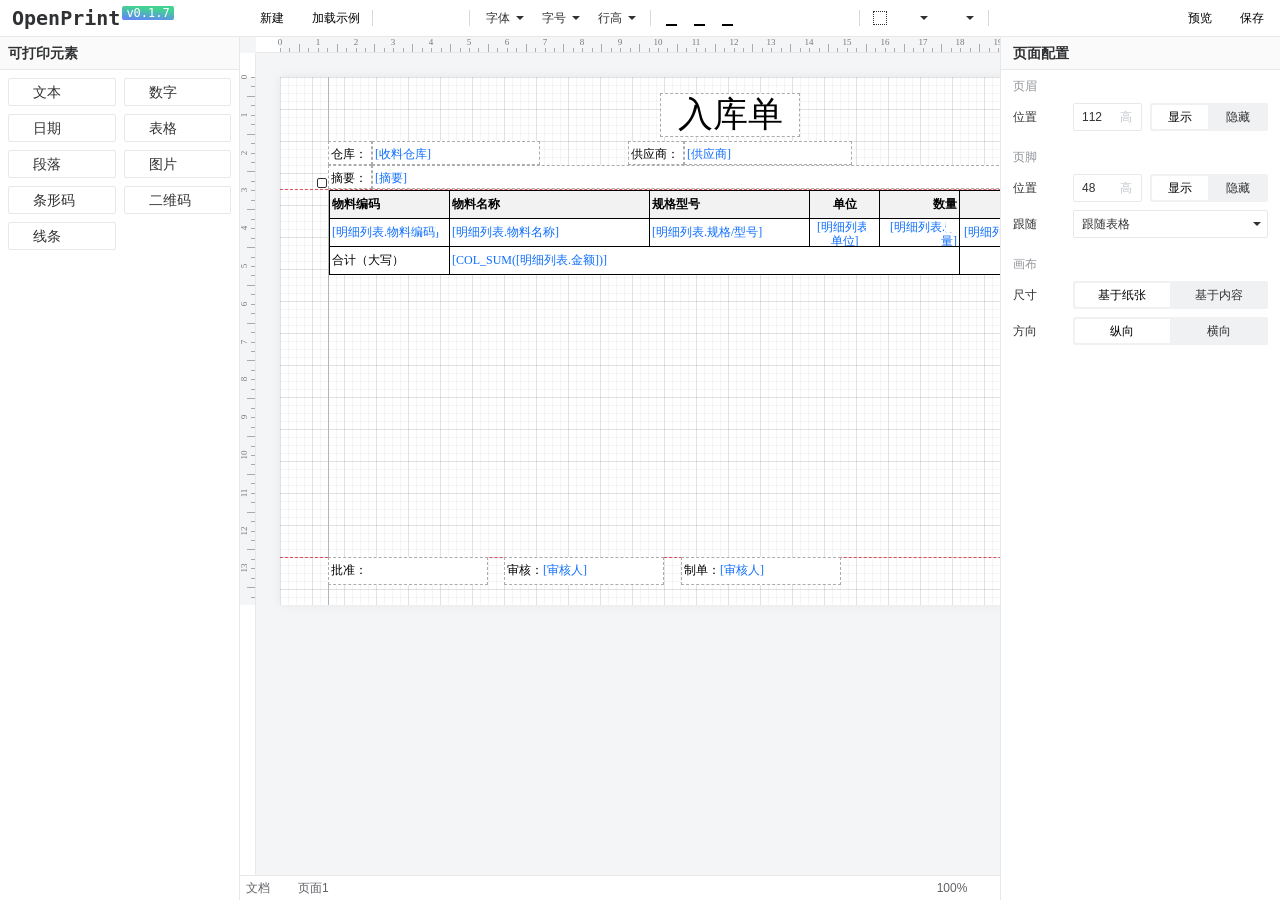
<file: index.html>
<!DOCTYPE html>
<html lang="zh">
  <head>
    <meta charset="UTF-8" />
    <link rel="icon" href="/favicon.ico" />
    <meta name="viewport" content="width=device-width, initial-scale=1.0" />
    <title>OpenPrint</title>
    <script type="module" crossorigin src="/assets/index-CbE_Zh-5.js"></script>
    <link rel="modulepreload" crossorigin href="/assets/utils-CE9Q4lKI.js">
    <link rel="stylesheet" crossorigin href="/assets/utils-B2XPmauu.css">
    <link rel="stylesheet" crossorigin href="/assets/index-DjLveKD2.css">
  </head>
  <body>
    <div id="app"></div>
  </body>
</html>
<!-- build on 2026-10-02 14:29:53 -->
</file>
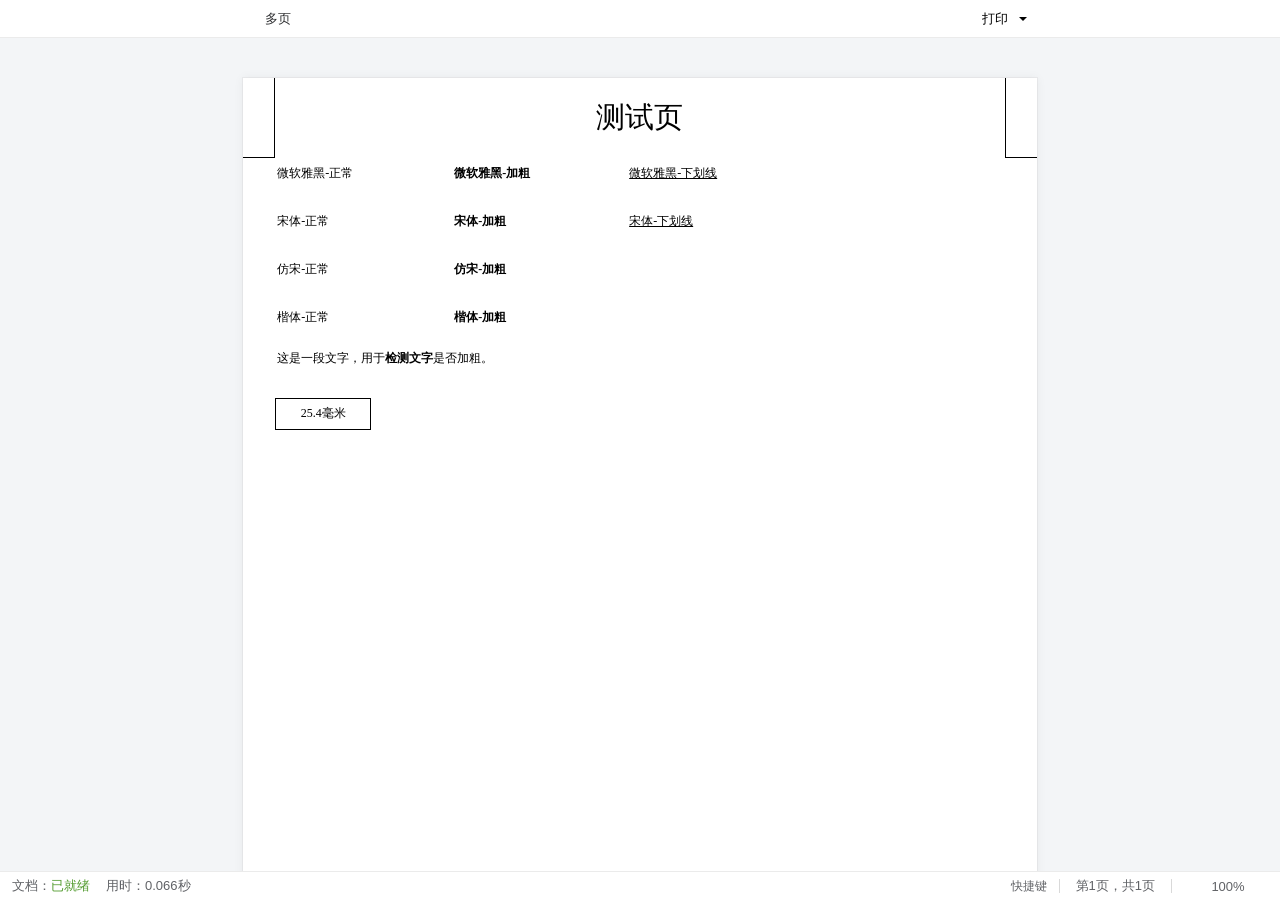
<file: preview.html>
<!DOCTYPE html>
<html lang="zh">
  <head>
    <meta charset="UTF-8" />
    <link rel="icon" href="/favicon.ico" />
    <meta name="viewport" content="width=device-width, initial-scale=1.0" />
    <title>OpenPrint</title>
    <script type="module" crossorigin src="/assets/preview-Bw79k3Mx.js"></script>
    <link rel="modulepreload" crossorigin href="/assets/utils-CE9Q4lKI.js">
    <link rel="stylesheet" crossorigin href="/assets/utils-B2XPmauu.css">
    <link rel="stylesheet" crossorigin href="/assets/preview-BzGlzcPs.css">
  </head>
  <body>
    <div id="app"></div>
  </body>
</html>
<!-- build on 2026-10-02 14:29:53 -->
</file>
<file: assets/utils-B2XPmauu.css>
:root{--xwindow-color-primary:#ebeef0;--xwindow-color-danger:#e81123;--xwindow-border-radius:6px;--xwindow-logo-width:38px;--xwindow-header-bg-color:var(--xwindow-color-primary);--xwindow-header-color:#333;--xwindow-header-height:31px;--xwindow-header-font-size:14px;--xwindow-body-bg-color:#fff;--xwindow-border-color:var(--xwindow-color-primary);--xwindow-border-highlight-color:var(--xwindow-color-primary);--xwindow-box-shadow:1px 1px 18px #0003;--xwindow-mask-bg-color:#00000026;--xwindow-tabs-border-color:#dadada;--xwindow-tabs-font-size:13px;--xwindow-tabs-min-width:72px;--xwindow-tabs-border-radius:4px 4px 0 0}._1VK7aP6Q{box-sizing:border-box;box-shadow:var(--xwindow-box-shadow);border-radius:var(--xwindow-border-radius);position:fixed}.xwindow-is-transition ._1VK7aP6Q{transition-property:top,left,width,height;transition-duration:.15s;transition-timing-function:ease-in-out}.NVNs1c77,._6YdNLaat{transition:none}._2CnbRoMJ{border-radius:0!important;width:100vw!important;height:100vh!important;top:0!important;left:0!important}.zA2SqXcr{border-color:var(--xwindow-border-highlight-color)}.zA2SqXcr ._9aEaFNkh,.zA2SqXcr .vZWb6Qkb{background-color:var(--xwindow-header-bg-color);color:var(--xwindow-header-color)}.zA2SqXcr .iLHsNYpe,.zA2SqXcr .N7MFTyEe{color:var(--xwindow-header-color)}.uva6XuQT{z-index:8;height:100%;position:relative}.qoDFBdfs{visibility:hidden;z-index:-9999;opacity:0;pointer-events:none;transition:none}._9aEaFNkh{cursor:default;border:1px solid var(--xwindow-border-color);border-radius:var(--xwindow-border-radius) var(--xwindow-border-radius) 0 0;line-height:20px;font-size:var(--xwindow-header-font-size);background-color:#fff;border-bottom:none;flex-flow:row;align-items:center;display:flex}.DBu6bn4U{box-sizing:border-box;width:0;height:var(--xwindow-header-height);white-space:nowrap;text-overflow:ellipsis;flex:1;padding:6px 10px 6px 0;font-weight:600;line-height:20px;overflow:hidden}.UemRcQUk{flex-flow:row;align-items:center;display:flex}.cVGxhGiz{background-color:var(--xwindow-body-bg-color);border-radius:var(--xwindow-border-radius);border:1px solid var(--xwindow-border-color);border-top:none;flex:1;overflow:auto}.xwidow-is-simplewindow .cVGxhGiz{border-radius:0 0 var(--xwindow-border-radius) var(--xwindow-border-radius)}.wMNZtQy7{background-color:#f5f5f5;height:30px;padding:0 10px;line-height:30px}.iLHsNYpe{width:45px;height:var(--xwindow-header-height);text-align:center;background-color:#0000;border:none;border-radius:0;outline:none;margin:0;padding:0;transition:color .15s,background-color .15s;position:relative}.iLHsNYpe:after{content:"";opacity:0;z-index:1;background-color:#fff;transition:all .15s;position:absolute;inset:0}.iLHsNYpe:hover:after{opacity:.1;background-color:#000}.iLHsNYpe:last-child:hover:after{border-radius:0 var(--xwindow-border-radius) 0 0}.iLHsNYpe:focus{outline:none}.iLHsNYpe svg{fill:currentColor;z-index:2;width:14px;height:14px;margin:0 auto;display:block;position:relative}._2CnbRoMJ .iLHsNYpe:last-child:hover:after{border-radius:0!important}._2CnbRoMJ ._9aEaFNkh{border-top:none!important;border-left:none!important;border-right:none!important;border-radius:0!important}._2CnbRoMJ .cVGxhGiz{border-bottom:none!important;border-left:none!important;border-right:none!important;border-radius:0!important}.fzRsy8Zk:hover{color:#fff}.fzRsy8Zk:hover:after{background-color:var(--xwindow-color-danger);opacity:1}.omADR9yA svg{transform:rotate(-45deg)}.N7MFTyEe{width:var(--xwindow-logo-width);color:var(--xwindow-header-color)}.N7MFTyEe svg{fill:currentColor;width:18px;height:18px;margin:0 auto;display:block}.BNHRemDj{z-index:9;-webkit-user-select:none;user-select:none;position:absolute}.Qe5vFNec,.uznknYWJ{cursor:ns-resize;height:5px;left:1px;right:1px}.Qe5vFNec{top:-5px}.uznknYWJ{bottom:-5px}.DBccUnAy,.V9cjA8EU{cursor:ew-resize;width:5px;top:1px;bottom:1px}.V9cjA8EU{left:-5px}.DBccUnAy{right:-5px}.dWwPKrwA,._63ZYzjpc,.qBuPDFpV,._2G4YhoPB{width:6px;height:6px}.dWwPKrwA{cursor:nwse-resize;top:-5px;left:-5px}._63ZYzjpc{cursor:nesw-resize;bottom:-5px;left:-5px}.qBuPDFpV{cursor:nesw-resize;top:-5px;right:-5px}._2G4YhoPB{cursor:nwse-resize;bottom:-5px;right:-5px}.fuN6xzuM{background-color:var(--xwindow-mask-bg-color);position:fixed;inset:0}.crvWM9VP{flex-flow:column;height:100%;display:flex}.crvWM9VP .cVGxhGiz{border-top-left-radius:0;border-top-right-radius:0}.zpqhzNYo{min-width:52px;height:var(--xwindow-header-height);text-align:center;background-color:#0000;border:none;border-radius:0;outline:none;margin:0;padding:0 12px;transition:color .15s,background-color .15s;position:relative}.zpqhzNYo:after{content:"";opacity:0;z-index:1;background-color:#fff;transition:all .15s;position:absolute;inset:0}.zpqhzNYo:hover:after{opacity:.1;background-color:#000}._8AD13SKa{z-index:999;background-color:#fff;flex-flow:row;justify-content:center;align-items:center;display:flex;position:absolute;inset:0}._6KHoWN2k{background:linear-gradient(currentColor 0 0) 0 100%/0% 2px no-repeat;width:fit-content;padding-bottom:8px;font-size:24px;animation:2s linear infinite pcaqYgBy}._6KHoWN2k:before{content:attr(data-text)}@keyframes pcaqYgBy{to{background-size:100% 2px}}.efQetSTC{flex-flow:column;height:100%;display:flex}.kuJMFhpr{font-weight:700;line-height:20px;font-size:var(--xwindow-header-font-size);flex-shrink:0;margin:0 16px 0 4px}.vZWb6Qkb{cursor:default;border:1px solid var(--xwindow-border-color);border-bottom-color:var(--xwindow-tabs-border-color);border-radius:var(--xwindow-border-radius) var(--xwindow-border-radius) 0 0;background-color:#fff;flex-flow:row;align-items:flex-end;line-height:20px;display:flex}.jE8V5gCe{flex-flow:row;flex:1 0;align-items:center;margin-right:8px;padding-top:4px;padding-left:10px;display:flex}.hFkm7TBq{-webkit-user-select:none;user-select:none;flex-flow:row;flex:1;width:0;height:28px;margin-bottom:-1px;display:flex;overflow:hidden}.ifbvf59W{min-width:var(--xwindow-tabs-min-width);border-radius:var(--xwindow-tabs-border-radius);text-align:center;box-sizing:border-box;height:28px;line-height:27px;font-size:var(--xwindow-tabs-font-size);border:1px solid #0000;padding:0 8px;transition:background-color .15s;position:relative}.ifbvf59W:not(.rxdUa2oY):hover{border-top-color:var(--xwindow-tabs-border-color);border-left-color:var(--xwindow-tabs-border-color);border-right-color:var(--xwindow-tabs-border-color);background-color:#fff}.ifbvf59W+.ifbvf59W{margin-left:1px}.ifbvf59W:first-child:before{content:"";border-left:1px solid var(--xwindow-tabs-border-color);position:absolute;top:4px;bottom:4px;left:-1px}.ifbvf59W.ijgxF5xE{border-top-color:var(--xwindow-tabs-border-color);border-left-color:var(--xwindow-tabs-border-color);border-right-color:var(--xwindow-tabs-border-color);background-color:#fff;border-bottom-color:#fff}.ifbvf59W.rxdUa2oY{cursor:not-allowed;opacity:.75}.efQetSTC .cVGxhGiz{border-top-left-radius:0;border-top-right-radius:0}.ETCBCJiq,._icon_1uhhs_2{fill:currentColor;width:1em;height:1em}._zoom_13dvp_2{align-items:center;height:100%;display:flex}._scale_13dvp_8{text-align:center;width:40px}._reference_bwn7d_2{display:inline-flex;position:relative}._popover_bwn7d_7{box-sizing:border-box;border:1px solid var(--openprint-border-color);background-color:#fff;border-radius:2px;position:fixed;box-shadow:0 2px 4px #b7b7b71f}._table_1okjf_1{--table-border-color:#e0e0e0;border:1px solid var(--table-border-color);height:100%;font-size:12px;overflow:auto}._table_1okjf_1 table{table-layout:fixed;border-collapse:separate;border-spacing:0;border-right:1px solid var(--table-border-color)}._table_1okjf_1 th,._table_1okjf_1 td{padding:0}._thead_1okjf_21{z-index:9;border-bottom:1px solid var(--table-border-color);background-color:#eff1f3;position:sticky;top:0}._tbody_1okjf_29{border-bottom:1px solid var(--table-border-color)}._tbody_1okjf_29 tr:hover{background-color:var(--openprint-bgcolor-hover)}._tbody_1okjf_29 tr:last-child td{border-bottom:none}._tbody_1okjf_29 td{border-bottom:1px solid var(--table-border-color)}._index_1okjf_45{border-right:1px solid var(--table-border-color)}._index_1okjf_45>._cell_1okjf_49,._expand_1okjf_53{text-align:center}._expandBtn_1okjf_57{box-sizing:border-box;z-index:8;cursor:pointer;background-color:#fff;border:1px solid #333;border-radius:2px;justify-content:center;align-items:center;width:15px;height:15px;padding:0;display:inline-flex;position:relative}._expandBtn_1okjf_57:after{content:"";border-top:1px solid #333;position:absolute;top:6px;left:3px;right:3px}._expandBtn_1okjf_57:before{content:"";border-left:1px solid #333;position:absolute;top:3px;bottom:3px;left:6px}._expandActive_1okjf_92:before{display:none}._expandBtn_1okjf_57 svg{width:100%;height:100%;display:block}._indent_1okjf_102{width:100%;height:32px;position:relative}._indent_1okjf_102:after{content:"";z-index:1;border-top:1px solid #666;position:absolute;top:16px;left:18px;right:-4px}._indent_1okjf_102:before{content:"";z-index:1;border-left:1px solid #666;position:absolute;top:-16px;bottom:0;left:18px}._indentLast_1okjf_128:before{bottom:16px}._cell_1okjf_49{box-sizing:border-box;text-align:left;height:32px;padding:4px 8px;line-height:24px}.openprint-select{box-sizing:border-box;height:28px;color:var(--openprint-text-color);text-align:left;cursor:default;-webkit-user-select:none;user-select:none;transition:background-color ease var(--openprint-transition-duration), color ease var(--openprint-transition-duration), border-color ease var(--openprint-transition-duration);background-color:#fff;border-radius:2px;outline:none;padding:3px 8px;font-size:12px;line-height:20px;display:inline-flex;position:relative}.openprint-select-border{border:1px solid var(--openprint-border-color)}.openprint-select-border:hover{border-color:var(--openprint-border-color-dark)}.openprint-select-appearance{padding-right:20px!important}.openprint-select-appearance:after{content:"";border-top:4px solid var(--openprint-text-color);border-bottom:4px solid #0000;border-left:4px solid #0000;border-right:4px solid #0000;position:absolute;top:calc(50% - 2px);right:6px}.openprint-select-content{white-space:nowrap;width:100%;overflow:hidden}.openprint-select:not(.openprint-select-is-button) .openprint-select-placeholder{color:var(--openprint-text-secondary-color)}.openprint-select-popover{box-sizing:border-box;border:1px solid var(--openprint-border-color);background-color:#fff;border-radius:2px;position:fixed;box-shadow:0 2px 8px #b7b7b73d}.openprint-select-filter{border-bottom:1px solid var(--openprint-border-color);padding:6px}.openprint-select-filter-input{width:100%;height:24px;padding:1px 2px}.openprint-select-list{max-height:264px;padding:2px 0;overflow-y:auto}.openprint-select-empty{text-align:center;color:var(--openprint-text-secondary-color);padding:12px;font-size:12px}.openprint-select-list::-webkit-scrollbar{width:5px;height:5px}.openprint-select-list::-webkit-scrollbar-thumb{background-color:#7373733d;background-clip:content-box;border-radius:5px}.openprint-select-list::-webkit-scrollbar-thumb:hover{background-color:#7373737a}.openprint-select-list::-webkit-scrollbar-track{background-color:#0000}.openprint-select-list::-webkit-scrollbar-corner{background-color:#0000}.openprint-select-option{cursor:default;white-space:nowrap;border-radius:2px;flex-flow:row;justify-content:space-between;align-items:center;padding:3px 6px;font-size:12px;line-height:18px;transition:background-color .12s;display:flex;position:relative}.openprint-select-label{z-index:1;align-items:center;display:flex;position:relative}.openprint-select-icon{margin-right:8px}.openprint-select-hover:before{content:"";z-index:0;background-color:var(--openprint-bgcolor-hover);position:absolute;inset:0 2px}.openprint-select-detail{border-top:1px solid var(--openprint-border-color);color:#666;cursor:default;white-space:pre-wrap;padding:3px 8px;font-size:12px;line-height:20px}.openprint-select-short{color:#9a9a9a;flex-shrink:0;margin-left:24px}.openprint-select-selected span:not(.openprint-select-short){color:var(--openprint-color-blue)}.openprint-select-disabled{cursor:not-allowed;color:var(--openprint-text-secondary-color)}.openprint-select-showclear{padding-right:20px}.openprint-select-clear-icon{color:#1018284d;background-color:#fff;position:absolute;top:50%;right:4px;transform:translateY(-50%)}.openprint-select-clear-icon:hover{color:var(--openprint-color-red)}.openprint-select-group-label{color:var(--openprint-text-secondary-color);cursor:default;z-index:9;background-color:#fff;padding:3px 6px;font-size:12px;line-height:18px;position:sticky;top:0}.openprint-select-is-text{width:auto;height:16px;padding:0;line-height:16px;padding-right:16px!important}.openprint-select-is-text.openprint-select-appearance:after{right:4px}.openprint-select-is-button:hover,.openprint-select-is-button:focus{background-color:var(--openprint-bgcolor-hover)}.openprint-select-is-large{height:32px;padding:5px 8px;font-size:14px}.openprint-select-popover-is-large .openprint-select-detail{padding-top:6px;padding-bottom:6px;font-size:14px}.openprint-select-popover-is-large .openprint-select-option{border-radius:3px;padding:6px 8px;font-size:14px;line-height:20px}.openprint-select-popover-is-large .openprint-select-group-label{padding:6px 8px;font-size:14px;line-height:20px}.openprint-select-popover-is-large .openprint-select-empty{font-size:14px}.openprint-select-is-small{height:24px;padding:2px 8px}.openprint-form-item{margin-bottom:12px}.openprint-form-label{flex-flow:row;justify-content:space-between;align-items:center;display:flex}.openprint-form-label>label{color:var(--openprint-text-color);padding:4px 0;font-size:12px;line-height:20px}.openprint-form-required:after{content:"*";color:red;margin-left:2px;font-size:12px;line-height:1}.openprint-form-content{position:relative}.openprint-form-message{color:red;font-size:11px;line-height:1;position:absolute;bottom:-12px}.openprint-form-error .openprint-form-control{border-color:red!important}.openprint-form-left .openprint-form-item{flex-flow:row;gap:4px;display:flex}.openprint-form-left .openprint-form-label{width:var(--openprint-form-label-width);flex-shrink:0}.openprint-form-left .openprint-form-content{flex:1;width:0}.openprint-form-top .openprint-form-control+.openprint-form-control{margin-top:var(--openprint-gap-base)}.openprint-form-item-is-large .openprint-form-label>label{font-size:14px;line-height:24px}._svPanel_1sv6o_2{background-image:linear-gradient(#0000,#000),linear-gradient(90deg,#fff,#fff0);background-color:var(--hue-channel-color);width:234px;height:160px;position:relative}._thumb_1sv6o_10{box-sizing:border-box;background-color:var(--hue-channel-color);border:2px solid #fff;border-radius:50%;width:12px;height:12px;position:absolute;top:-4px;left:-4px;box-shadow:0 0 2px #0000004d}._hue_1ozoc_2{background:linear-gradient(90deg,red 0%,#ff0 17%,#0f0 33%,#0ff 50%,#00f 67%,#f0f 83%,red 100%);border-radius:4px;width:200px;height:8px;position:relative}._thumb_1ozoc_10{box-sizing:border-box;background-color:var(--hue-channel-color);border:2px solid #fff;border-radius:50%;width:12px;height:12px;position:absolute;top:-2px;box-shadow:0 0 2px #0000004d}._alpha_1x8jd_2{background-size:var(--qp-cp-bg-transparent-size);background-position:var(--qp-cp-bg-transparent-position);background-image:var(--qp-cp-bg-transparent-image);border-radius:4px;width:200px;height:8px;position:relative;box-shadow:inset 0 0 1px #00000040}._alpha_1x8jd_2:before{content:"";z-index:2;background-image:linear-gradient(to right, var(--alpha-channel-color-a) 0%, var(--alpha-channel-color-b) 100%);border-radius:4px;position:absolute;inset:0}._thumb_1x8jd_26{box-sizing:border-box;background-color:var(--hue-channel-color);z-index:3;border:2px solid #fff;border-radius:50%;width:12px;height:12px;position:absolute;top:-2px;box-shadow:0 0 2px #0000004d}._colorPicker_iy2fp_2{display:inline-block}._disabled_iy2fp_6{cursor:not-allowed}._colorPickerInput_iy2fp_10{flex-flow:row;align-items:center;line-height:16px;display:flex}._colorBlock_iy2fp_17{border:1px solid var(--openprint-border-color);cursor:pointer;box-sizing:border-box;border-radius:2px;width:16px;height:16px}._colorValue_iy2fp_26{margin-left:4px;font-size:14px}._colorPickerPanel_iy2fp_31{box-sizing:border-box;--qp-cp-alpha-a:#eee;--qp-cp-alpha-b:transparent;--qp-cp-bg-transparent-size:8px 8px;--qp-cp-bg-transparent-position:0 0, 4px 0, 4px -4px, 0 4px;--qp-cp-bg-transparent-image:linear-gradient(45deg, var(--qp-cp-alpha-a) 25%, var(--qp-cp-alpha-b) 25%), linear-gradient(135deg, var(--qp-cp-alpha-a) 25%, var(--qp-cp-alpha-b) 25%), linear-gradient(45deg, var(--qp-cp-alpha-b) 75%, var(--qp-cp-alpha-a) 75%), linear-gradient(135deg, var(--qp-cp-alpha-b) 75%, var(--qp-cp-alpha-a) 75%);flex-flow:row;display:flex}._presetPanel_iy2fp_45{padding:8px}._colourAtla_iy2fp_49{grid-template-columns:repeat(10,20px);gap:3px;display:grid}._color_iy2fp_2{box-sizing:border-box;background-color:#fff;border:.5px solid #00000014;width:20px;height:20px;position:relative}._color_iy2fp_2:hover:after{content:"";pointer-events:none;border:1px solid #00000052;width:22px;height:22px;position:absolute;top:-3px;left:-3px}._presetTools_iy2fp_76{flex-flow:row;margin-bottom:8px;display:flex}._clearBtn_iy2fp_82,._indicator_iy2fp_83{border:1px solid var(--openprint-border-color);background-color:#0000;border-radius:2px;flex:1;align-items:center;width:0;padding:4px;font-size:12px;line-height:14px;display:inline-flex}._indicator_iy2fp_83:hover,._clearBtn_iy2fp_82:hover{background-color:var(--openprint-bgcolor-hover)}._none_iy2fp_101{background-color:#fff;border:1px solid;border-radius:2px;flex-shrink:0;width:12px;height:12px;margin-right:6px;position:relative;overflow:hidden}._none_iy2fp_101:after{content:"";transform-origin:50%;border-top:1px solid red;width:24px;position:absolute;top:8px;left:-9px;transform:rotate(-45deg)}._indicator_iy2fp_83{margin-left:3px}._indicator_iy2fp_83>svg{margin-right:6px}._recentColors_iy2fp_132{color:var(--openprint-text-secondary-color);margin-top:12px;margin-bottom:3px;font-size:12px;line-height:20px}._panel_1auhf_2{border-left:1px solid var(--openprint-border-color);padding:8px}._sv_1auhf_7{margin-bottom:10px}._hua_1auhf_11{margin-bottom:8px}._sliders_1auhf_15{margin-bottom:8px;position:relative}._tools_1auhf_20{flex-flow:row;align-items:center;display:flex}._tools_1auhf_20 input{flex:1;height:20px;margin:0 4px;padding:2px 4px;line-height:16px}._confirm_1auhf_37{background-color:#0000;height:20px;line-height:20px}._preview_1auhf_44{background-size:var(--qp-cp-bg-transparent-size);background-position:var(--qp-cp-bg-transparent-position);background-image:var(--qp-cp-bg-transparent-image);border-radius:4px;width:24px;height:24px;position:absolute;top:0;right:0;overflow:hidden}._previewColor_1auhf_59{width:100%;height:100%;box-shadow:inset 0 0 1px #00000040}._indicator_11lrs_2{border:1px solid var(--openprint-border-color);border-radius:2px;transition:border-color .12s}._indicator_11lrs_2:not(._disabled_11lrs_8):hover{border-color:var(--openprint-border-color-dark)}._indicator_11lrs_2{cursor:default;box-sizing:border-box;align-items:center;width:100%;height:28px;padding:0 4px;display:flex}._disabled_11lrs_8{cursor:not-allowed;color:var(--openprint-text-secondary-color)}._colorBlock_11lrs_27{box-sizing:border-box;border:1px solid;border-radius:2px;width:18px;height:18px;margin-right:8px;position:relative;overflow:hidden}._colorValue_11lrs_38{flex:1;width:0;font-size:12px}._colorNone_11lrs_45:after{content:"";transform-origin:50%;border-top:1px solid red;width:24px;position:absolute;top:8px;left:-4px;transform:rotate(-45deg)}.openprint-input{box-sizing:border-box;border:1px solid var(--openprint-border-color);width:100%;height:28px;transition:border-color ease var(--openprint-transition-duration);border-radius:2px;align-items:center;display:inline-flex}.openprint-is-large{height:32px}.openprint-is-small{height:24px}.openprint-is-disabled{opacity:.85;cursor:default;background-color:#fafafa}.openprint-input:not(.openprint-is-disabled):hover,.openprint-input:not(.openprint-is-disabled):focus-within{border-color:var(--openprint-border-color-dark)}.openprint-input__input{box-sizing:border-box;width:0;min-width:0;height:100%;color:var(--openprint-text-color);font-size:12px;line-height:20px;font-family:var(--openprint-font-family);background:0 0;border:none;outline:none;flex:1;padding:3px 8px}.openprint-input__input::placeholder{color:var(--openprint-text-secondary-color)}.openprint-input__input:disabled{cursor:default}.openprint-is-large .openprint-input__input{padding:5px 8px;font-size:14px}.openprint-is-small .openprint-input__input{padding:1px 8px}.openprint-input__prefix,.openprint-input__suffix{height:100%;color:var(--openprint-text-secondary-color);flex-shrink:0;justify-content:center;align-items:center;display:inline-flex}.openprint-input__prefix{padding-left:8px}.openprint-input__suffix{padding-right:8px}.openprint-input__clear{cursor:pointer;height:100%;color:var(--openprint-text-secondary-color);flex-shrink:0;justify-content:center;align-items:center;padding:0 6px;display:inline-flex}.openprint-input__clear:hover{color:var(--openprint-text-color)}.openprint-input[type=number]::-webkit-outer-spin-button{appearance:none}.openprint-input[type=number]::-webkit-inner-spin-button{appearance:none}.openprint-input-number{width:100%;display:inline-flex;position:relative}.openprint-input-number .openprint-input__input{width:100%;padding-right:20px}.openprint-input-number .openprint-input__input::-webkit-outer-spin-button{appearance:none;margin:0}.openprint-input-number .openprint-input__input::-webkit-inner-spin-button{appearance:none;margin:0}.openprint-input-number__controls{border-radius:0 2px 2px 0;flex-direction:column;width:20px;height:calc(100% - 2px);display:flex;position:absolute;top:1px;right:1px;overflow:hidden}.openprint-input-number__controls-up,.openprint-input-number__controls-down{color:var(--openprint-text-color);cursor:pointer;background:0 0;border:none;outline:none;flex:1;justify-content:center;align-items:center;margin:0;padding:0;line-height:1;display:flex;position:relative}.openprint-input-number__controls-up:not(:disabled):hover,.openprint-input-number__controls-down:not(:disabled):hover{color:var(--openprint-text-color);background-color:#f5f5f5}.openprint-input-number__controls-up:not(:disabled):active,.openprint-input-number__controls-down:not(:disabled):active{background-color:#e8e8e8}.openprint-input-number__controls-up:disabled,.openprint-input-number__controls-down:disabled{cursor:not-allowed;opacity:.4}.openprint-input-number__controls-up:after{content:"";border:4px solid #0000;border-top-width:0;border-bottom-color:currentColor;position:absolute;top:calc(50% - 2px);left:calc(50% - 4px)}.openprint-input-number__controls-down:after{content:"";border:4px solid #0000;border-top-color:currentColor;border-bottom-width:0;position:absolute;top:calc(50% - 2px);left:calc(50% - 4px)}.openprint-is-disabled .openprint-input-number__controls{opacity:.85}.openprint-is-disabled .openprint-input-number__controls-up,.openprint-is-disabled .openprint-input-number__controls-down{cursor:default;pointer-events:none}.openprint-input-number__label{color:#c0c5ce;pointer-events:none;padding:0 8px;font-size:12px;line-height:28px;position:absolute;top:0;right:0}.openprint-is-large .openprint-input-number__label{font-size:14px;line-height:32px}.openprint-is-small .openprint-input-number__label{line-height:24px}.openprint-input-number--has-controls .openprint-input-number__label{right:21px}.openprint-is-large .openprint-input-number--has-controls .openprint-input-number__label{right:25px}.openprint-input-number--has-label .openprint-input__input{padding-right:48px}.openprint-is-large .openprint-input-number--has-label .openprint-input__input{padding-right:56px}.openprint-is-large .openprint-input-number .openprint-input__input{padding-top:5px;padding-bottom:5px;padding-left:8px;font-size:14px}.openprint-button{box-sizing:border-box;vertical-align:middle;height:28px;font-size:12px;font-family:var(--openprint-font-family);cursor:pointer;border:1px solid var(--openprint-button-border-color);transition:background-color ease var(--openprint-transition-duration), color ease var(--openprint-transition-duration), border-color ease var(--openprint-transition-duration);background-color:#fff;border-radius:2px;outline:none;flex-flow:row;flex-shrink:0;justify-content:center;align-items:center;padding:3px 12px;display:inline-flex}.openprint-button-is-large{height:32px;padding:5px 16px;font-size:14px}.openprint-button-is-small{height:24px;padding:0 6px;font-size:12px}.openprint-button>span{line-height:1}.openprint-button>svg~span,.openprint-button+.openprint-button{margin-left:4px}.openprint-button:hover{border-color:var(--openprint-bgcolor-hover);background-color:var(--openprint-bgcolor-hover);color:#000}.openprint-button:focus-visible{border-color:var(--openprint-button-border-color-hover)}.openprint-button:not(:disabled):active{color:#000;background-color:var(--openprint-bgcolor-active);border-color:var(--openprint-bgcolor-active);transform:translateY(1px)}.openprint-button:disabled{cursor:not-allowed!important;color:var(--openprint-text-secondary-color)!important;background-color:#f5f5f5!important;border-color:#d9d9d9!important}.openprint-button-is-text{background-color:#0000;border:none}.openprint-button-is-icon{aspect-ratio:1;background-color:#0000;border:none;height:auto;padding:4px}.openprint-button-is-text:disabled{background-color:#0000!important}.openprint-button-is-link{height:auto;color:var(--openprint-color-blue);background-color:#0000;border:none;border-bottom:1px solid #0000;padding:1px 0 0;font-weight:400}.openprint-button-is-link>span{line-height:1}.openprint-button-is-link.openprint-button-is-large{font-size:14px}.openprint-button-is-link:not(:disabled):hover{border-color:var(--openprint-color-blue);color:var(--openprint-color-blue);background-color:#0000}.openprint-button-is-link:not(:disabled):active{border-color:var(--openprint-color-blue);border-bottom:1px solid var(--openprint-color-blue);color:var(--openprint-color-blue);background-color:#0000}.openprint-button-is-link:disabled{background-color:#0000!important;border-color:#0000!important}.openprint-radio-button{background-color:var(--openprint-bgcolor-hover);border-radius:2px;align-items:center;padding:2px;display:inline-flex}.openprint-radio-button-is-compacted .openprint-radio-button-item{padding:2px 0}.openprint-radio-button-item{text-align:center;cursor:pointer;-webkit-user-select:none;user-select:none;box-sizing:border-box;border-radius:2px;flex-grow:1;height:24px;padding:2px 16px;font-size:12px;line-height:20px;transition:background-color .15s}.openprint-radio-button-item>input[type=radio]{margin:0;display:none}.openprint-radio-button-item+.openprint-radio-button-item{margin-left:2px}.openprint-radio-button-item:first-child{border-radius:2px 0 0 2px}.openprint-radio-button-item:last-child{border-radius:0 2px 2px 0}.openprint-radio-button-item:hover{color:#000}.openprint-radio-button-item-is-selected{color:#000;cursor:default;background-color:#fff}.openprint-radio-button-is-disabled .openprint-radio-button-item{cursor:not-allowed;opacity:.85;color:var(--openprint-text-color)!important}.openprint-dropdown{vertical-align:middle;flex-flow:row;display:inline-flex}.openprint-dropdown .openprint-button{position:relative}.openprint-dropdown .openprint-dropdown-arrow{margin-left:-1px;padding-left:6px;padding-right:6px}.openprint-dropdown .openprint-button:hover,.openprint-dropdown .openprint-button:focus-visible{z-index:1}.openprint-dropdown-arrow:after{content:"";border-top:4px solid;border-left:4px solid #0000;border-right:4px solid #0000;display:block}.openprint-dropdown-popover{font-size:12px;font-family:var(--openprint-font-family);color:#222;-webkit-user-select:none;user-select:none;padding:4px 0}.openprint-dropdown-item{cursor:default;white-space:nowrap;transition:background-color ease var(--openprint-transition-duration);border-radius:2px;flex-flow:row;align-items:center;padding:2px 8px;line-height:20px;display:flex}.openprint-dropdown-item:hover{background-color:var(--openprint-bgcolor-hover)}.openprint-dropdown-item-icon{flex-shrink:0;width:14px;height:14px;margin-right:8px;display:block}.openprint-dropdown-item-label{text-overflow:ellipsis;flex:1;overflow:hidden}.openprint-dropdown-disabled{cursor:not-allowed!important;color:#999!important;background-color:#0000!important}._loading_r4vfc_2{height:100%;color:var(--openprint-text-secondary-color);justify-content:center;align-items:center;font-size:12px;display:flex}._loading_r4vfc_2 svg{animation:.8s linear infinite _loading-rotate_r4vfc_1;display:block}._loading_r4vfc_2 span{margin-left:8px}@keyframes _loading-rotate_r4vfc_1{0%{transform:rotate(0)}to{transform:rotate(360deg)}}
</file>
<file: assets/index-DjLveKD2.css>
:root{--openprint-color-black:#000;--openprint-color-blue:#0d6efd;--openprint-color-red:#dc3545;--openprint-font-family:-apple-system, "PingFang SC", "Microsoft YaHei", "Source Han Sans SC", sans-serif;--openprint-font-size:14px;--openprint-text-color:#303133;--openprint-text-secondary-color:#909399;--openprint-text-placeholder-color:#a8abb2;--openprint-border-color:#e8e8e8;--openprint-border-color-dark:#adb5bd;--openprint-border-color-black:#333;--openprint-border-color-highlight:var(--openprint-color-blue);--openprint-box-shadow:0 2px 4px #5353531f;--openprint-bgcolor-hover:#334d6614;--openprint-bgcolor-selected:#334d6614;--openprint-bgcolor-active:#334d661f;--openprint-element-border-color:#00000052;--openprint-button-border-color:#adb5bd;--openprint-button-border-color-hover:#666;--openprint-transition-duration:.12s;--openprint-gap-base:4px}html{color:var(--openprint-color-black);font-size:14px}body{margin:0}.openprint-is-scrollable{overflow:auto}.openprint-is-scroll-y{overflow-y:scroll}.openprint-is-scrollable::-webkit-scrollbar{width:8px;height:8px}.openprint-is-scrollable::-webkit-scrollbar-thumb{background-color:#7373733d;background-clip:content-box;border:1px solid #0000;border-radius:5px}.openprint-is-scrollable::-webkit-scrollbar-thumb:hover{background-color:#7373737a}.openprint-is-scrollable::-webkit-scrollbar-track{background-color:#0000}.openprint-is-scrollable::-webkit-scrollbar-corner{background-color:#0000}.openprint-is-fill-w{flex:1;width:0}.openprint-is-fill-h{flex:1;height:0}.openprint-w-full{width:100%}.openprint-h-full{height:100%}.openprint-is-col{flex-flow:column;display:flex}.openprint-is-truncate{white-space:nowrap;text-overflow:ellipsis;overflow:hidden}.openprint-is-row{flex-flow:row;align-items:center;display:flex}.openprint-is-self-center{align-self:center}.openprint-fade-enter-active,.openprint-fade-leave-active{transition:opacity .15s}.openprint-fade-enter-from,.openprint-fade-leave-to{opacity:0}.openprint-p-4{padding:16px}.openprint-mt-1{margin-top:var(--openprint-gap-base)}.openprint-mt-2{margin-top:calc(2 * var(--openprint-gap-base))}.openprint-text-right{text-align:right}.openprint-form-item{margin-bottom:12px}.openprint-form-label{flex-flow:row;justify-content:space-between;align-items:center;display:flex}.openprint-form-label>label{color:var(--openprint-text-color);padding:4px 0;font-size:12px;line-height:20px}.openprint-form-required:after{content:"*";color:red;margin-left:2px;font-size:12px;line-height:1}.openprint-form-content{position:relative}.openprint-form-message{color:red;font-size:11px;line-height:1;position:absolute;bottom:-12px}.openprint-form-error .openprint-form-control{border-color:red!important}.openprint-form-left .openprint-form-item{flex-flow:row;gap:4px;display:flex}.openprint-form-left .openprint-form-label{width:var(--openprint-form-label-width);flex-shrink:0}.openprint-form-left .openprint-form-content{flex:1;width:0}.openprint-form-top .openprint-form-control+.openprint-form-control{margin-top:var(--openprint-gap-base)}.openprint-form-item-is-large .openprint-form-label>label{font-size:14px;line-height:24px}.openprint-text-btn{vertical-align:middle;background-color:#0000;border:none;border-radius:2px;outline:none;flex-flow:row;flex-shrink:0;justify-content:center;align-items:center;min-width:24px;height:24px;padding:0 4px;font-family:inherit;font-size:12px;transition:background-color .12s;display:inline-flex}.openprint-text-btn>span{line-height:1}.openprint-text-btn[disabled]{cursor:not-allowed!important;color:var(--openprint-text-secondary-color)!important;background-color:#0000!important}.openprint-text-btn>svg~span{margin-left:2px}.openprint-text-btn+.openprint-text-btn{margin-left:4px}.openprint-text-btn:hover,.openprint-text-btn.openprint-is-selected{background-color:var(--openprint-bgcolor-selected);color:#000}.openprint_form_control{border:1px solid var(--openprint-border-color);box-sizing:border-box;height:28px;color:var(--openprint-text-color);border-radius:2px;outline:none;padding:3px 8px;font-family:inherit;font-size:12px;line-height:20px;transition:border-color .12s;display:inline-flex}.openprint_form_control::placeholder{color:var(--openprint-text-secondary-color)}.openprint_form_control-small{height:24px;padding:1px 8px}.openprint_form_control:not(.openprint-form-disabled):hover,.openprint_form_control:not(.openprint-form-disabled):focus{border-color:var(--openprint-border-color-dark)}.openprint-form-disabled{opacity:.85;cursor:not-allowed;background-color:#fcfcfc}input[type=number].openprint_form_control::-webkit-outer-spin-button{appearance:none}input[type=number].openprint_form_control::-webkit-inner-spin-button{appearance:none}textarea.openprint_form_control{border:1px solid var(--openprint-border-color);min-width:100%;max-width:100%;height:auto}.openprint_form_control-block{width:100%;display:block}.openprint-form-hidden-border{border:none;padding:4px 8px}.openprint_form_control-small.openprint-form-hidden-border{padding:2px 8px}.openprint-form-inline{flex-flow:row;align-items:center;display:flex}.openprint-form-inline-item{flex:1;width:0}.openprint-form-inline-item+.openprint-form-inline-item{margin-left:8px}.openprint-form-bottom-gap{margin-bottom:8px}.openprint-form-left-gap{margin-left:8px}pre code.hljs{display:block;overflow-x:auto}pre code.hljs::-webkit-scrollbar{width:8px;height:8px}pre code.hljs::-webkit-scrollbar-thumb{background-color:#7373733d;background-clip:content-box;border:1px solid #0000;border-radius:5px}pre code.hljs::-webkit-scrollbar-thumb:hover{background-color:#7373737a}pre code.hljs::-webkit-scrollbar-track{background-color:#0000}pre code.hljs::-webkit-scrollbar-corner{background-color:#0000}.hljs{color:#24292e;background:#f8f8f8;border-radius:2px;padding:8px}.hljs-doctag,.hljs-keyword,.hljs-meta .hljs-keyword,.hljs-template-tag,.hljs-template-variable,.hljs-type,.hljs-variable.language_{color:#d73a49}.hljs-title,.hljs-title.class_,.hljs-title.class_.inherited__,.hljs-title.function_{color:#6f42c1}.hljs-attr,.hljs-attribute,.hljs-literal,.hljs-meta,.hljs-number,.hljs-operator,.hljs-selector-attr,.hljs-selector-class,.hljs-selector-id,.hljs-variable{color:#005cc5}.hljs-meta .hljs-string,.hljs-regexp,.hljs-string{color:#032f62}.hljs-built_in,.hljs-symbol{color:#e36209}.hljs-code,.hljs-comment,.hljs-formula{color:#6a737d}.hljs-name,.hljs-quote,.hljs-selector-pseudo,.hljs-selector-tag{color:#22863a}.hljs-subst{color:#24292e}.hljs-section{color:#005cc5;font-weight:700}.hljs-bullet{color:#735c0f}.hljs-emphasis{color:#24292e;font-style:italic}.hljs-strong{color:#24292e;font-weight:700}.hljs-addition{color:#22863a;background-color:#f0fff4}.hljs-deletion{color:#b31d28;background-color:#ffeef0}.openprint-md{color:#24292e;line-height:20px}.openprint-md h1,.openprint-md h2,.openprint-md h3,.openprint-md h4,.openprint-md h5,.openprint-md h6{margin:0;line-height:1.5}.openprint-md h1{font-size:24px}.openprint-md h2{font-size:20px}.openprint-md h3{font-size:16px}.openprint-md h4{font-size:14px}.openprint-md h5{font-size:13px}.openprint-md h6{font-size:12px}.openprint-md code:not(.hljs){color:#000;background:#f4f4f4;border-radius:2px;margin:0 2px;padding:0 4px}.openprint-md code:not(.hljs):first-child{margin-left:0}.openprint-md table{border-collapse:collapse;border-top:1px solid var(--openprint-border-color);width:fit-content;min-width:100%;margin:1em 0}.openprint-md table td,.openprint-md table th{border-bottom:1px solid var(--openprint-border-color);text-align:left;box-sizing:border-box;padding:4px 8px;line-height:20px}.openprint-md table tbody tr:hover{background-color:var(--openprint-bgcolor-hover)}.openprint-md-params table td:first-child,.openprint-md-params table th:first-child{width:100px}.openprint-md ul{margin:8px 0;padding-left:24px}.openprint-md li{line-height:20px}.openprint-md li+li{margin-top:4px}.openprint-md li>ul{margin-top:4px;margin-bottom:4px}.openprint-md hr{border:none;border-top:1px solid #666;margin-block:.5em}.openprint-md s{color:#999}.openprint-contextmenu{--openprint-contextmenu-border-color:#eaeaea;z-index:-99;visibility:hidden;border:1px solid var(--openprint-contextmenu-border-color);color:#222;-webkit-user-select:none;user-select:none;background-color:#fff;border-radius:2px;min-width:180px;padding:4px;font-size:12px;position:fixed;top:0;left:0;box-shadow:0 2px 4px #5353531f}.openprint-contextmenu-top{border-bottom:1px solid var(--openprint-contextmenu-border-color);margin-bottom:4px;padding-bottom:4px;display:flex}.openprint-contextmenu-icon{fill:currentColor;width:14px;height:14px;display:block}.openprint-contextmenu-arrow{color:#aaa;fill:currentColor;width:12px;height:12px;display:block}.openprint-contextmenu-open{visibility:visible;z-index:99990}.openprint-contextmenu-divider{border-top:1px solid var(--openprint-contextmenu-border-color);width:calc(100% - 8px);margin:4px auto}.openprint-contextmenu-item{cursor:default;border-radius:2px;align-items:center;padding:2px 5px;line-height:20px;transition:background-color .12s;display:flex}.openprint-contextmenu-item>.openprint-contextmenu-icon{margin-right:8px}.openprint-contextmenu-item:hover{background-color:var(--openprint-bgcolor-hover)}.openprint-contextmenu-label{white-space:nowrap;text-overflow:ellipsis;flex:1;width:0;overflow:hidden}.openprint-contextmenu-detail{color:var(--openprint-text-secondary-color);margin-left:8px}.openprint-contextmenu-menu{display:block;position:relative}.openprint-contextmenu-submenu{border:1px solid var(--openprint-contextmenu-border-color);opacity:0;background-color:#fff;padding:4px;transition:opacity .15s;display:none;position:absolute;box-shadow:0 2px 4px #53535314}.openprint-contextmenu-expand .openprint-contextmenu-submenu{visibility:hidden;background-color:#fff;width:180px;display:block}.openprint-contextmenu-visible .openprint-contextmenu-submenu{opacity:1;visibility:visible!important}.openprint-contextmenu-disabled{cursor:not-allowed!important;color:#999!important;background-color:#0000!important}.openprint-config{flex-flow:column;height:100%;display:flex}.openprint-config-title{border-bottom:1px solid var(--openprint-border-color);background-color:#fafafa;height:33px;padding:4px 12px;font-size:14px;font-weight:600;line-height:24px}.openprint-config-body{padding:8px 12px}.openprint-config-section+.openprint-config-section{margin-top:8px}.openprint-config-header{margin-bottom:6px;font-size:12px;font-weight:500;line-height:20px}.openprint-config-content{position:relative}.openprint-config-inline{flex-flow:row;justify-content:space-between;align-items:center;display:flex}.openprint-config-inline>.openprint-config-header{width:52px;margin-bottom:0;margin-right:8px}.openprint-config-inline>.openprint-config-content{text-align:right;flex:1;width:0}.openprint-config-group+.openprint-config-group{margin-top:18px}.openprint-config-group-title{color:var(--openprint-text-secondary-color);margin-bottom:8px;font-size:12px}.openprint-config-divider{border-top:1px dashed var(--openprint-border-color);margin:12px 0}.openprint-config-debug{color:var(--openprint-text-secondary-color);position:absolute;top:4px;right:32px}.openprint-config-space{margin-top:8px}.openprint-config-ds-variable{border:1px solid var(--openprint-border-color);cursor:default;border-radius:2px;flex-flow:row;align-items:center;height:28px;margin-top:8px;padding:3px 8px;font-size:12px;line-height:20px;display:flex}.openprint-config-ds-variable:hover{border-color:var(--openprint-border-color-dark)}.openprint-config-ds-placeholder{color:var(--openprint-text-secondary-color);-webkit-user-select:none;user-select:none;flex:1}.openprint-config-ds-remove-var{color:#c0c5ce;margin-left:4px;margin-right:-4px;width:20px!important;min-width:20px!important;height:20px!important}.openprint-config-ds-var-type{color:var(--openprint-text-secondary-color);margin-right:4px}.openprint-config-id{margin-right:4px;font-size:12px}.openprint-is-indicator{z-index:999;color:#fff;background-color:#1f1f1f8c;border-radius:2px;padding:2px 6px;font-family:Consolas,monospace;font-size:12px;line-height:14px;position:fixed;top:0;left:0}.openprint-is-paper{margin:0 auto;position:relative;box-shadow:0 0 10px #0000000f}.openprint-is-paper.openprint-is-selected{box-shadow:0 0 10px #0000000f}.openprint-is-page{--openprint-page-grid-color:#00000014;--openprint-page-grid-color-light:#0000000a;color:#000;transform-origin:0 0;transform:scale(var(--openprint-page-scale));background-color:#fff}.openprint-is-resizeable-indicator{z-index:8;pointer-events:all;position:absolute}.openprint-is-resizeable-indicator:hover{background-color:red}.openprint-ds-icon{margin:0 8px 0 14px}.openprint-is-element{top:var(--openprint-element-top);left:var(--openprint-element-left);width:var(--openprint-element-width);height:var(--openprint-element-height);cursor:default;background-color:#fff;position:absolute}.openprint-is-element.openprint-is-table{width:calc(var(--openprint-element-width) + 1px);height:calc(var(--openprint-element-height) + 1px)}.openprint-is-element-editor{word-break:break-all;border:1px dashed var(--openprint-element-border-color);width:100%;height:100%;padding:2px;position:relative;overflow:hidden}.openprint-is-element.openprint-is-selected{z-index:99900!important}.openprint-is-element:hover>.openprint-is-element-editor,.openprint-is-element.openprint-is-selected>.openprint-is-element-editor,.openprint-is-element.openprint-is-dragging>.openprint-is-element-editor{border-style:solid!important;border-color:var(--openprint-border-color-highlight)!important}.openprint-is-content{white-space:pre-wrap;background-color:var(--openprint-variable-highlight-color,transparent);transform:var(--openprint-content-transform,none)}.openprint-is-guideline{pointer-events:none;background-color:red;position:absolute;z-index:99901!important}.openprint-is-line{background-color:#0000!important}:root{--xwindow-color-primary:#fafafa;--xwindow-border-radius:2px;--xiwndow-box-shadow:0 0 8px #5353531f;--xwindow-border-color:#dadada;--xwindow-tabs-min-width:64px;--xwindow-tabs-border-radius:2px 2px 0 0}.x-window{font-family:var(--openprint-font-family)}html{font-family:var(--openprint-font-family);overflow:hidden}._help_1l6l8_2{cursor:help;align-items:center;display:inline-flex}._help_1l6l8_2>svg{margin-left:4px}._tree_1wvju_1{font-size:14px}._node_1wvju_5{flex-flow:row;align-items:center;display:flex}._content_1wvju_11{cursor:pointer;white-space:nowrap;border-radius:2px;align-items:center;height:24px;padding:0 4px;font-size:12px;line-height:20px;display:flex}._content_1wvju_11:hover{background-color:var(--openprint-bgcolor-hover)}._space_1wvju_27,._expand_1wvju_28{flex-shrink:0;width:24px;height:24px;display:flex}._expand_1wvju_28{cursor:pointer;border-radius:2px;flex-flow:row;justify-content:center;align-items:center}._expand_1wvju_28 svg{transition:transform .15s}._expand_1wvju_28._active_1wvju_47 svg{transform:rotate(90deg)}._expand_1wvju_28:hover{background-color:var(--openprint-bgcolor-hover)}._children_1wvju_55{padding-left:24px}._builtin_jjgl3_2{flex-flow:row;flex:1;height:0;padding:16px 12px;font-size:12px;display:flex}._panel_jjgl3_11{width:240px;height:100%;padding-right:12px}._desc_jjgl3_17{border-left:1px solid var(--openprint-border-color);flex:1;width:0;padding:0 12px}._param_jjgl3_24{cursor:default;-webkit-user-select:none;user-select:none;border-radius:2px;padding:2px 8px;font-size:12px;line-height:28px;position:relative}._active_jjgl3_34,._param_jjgl3_24:hover{background-color:var(--openprint-bgcolor-hover)}._param_jjgl3_24>span{color:#666;margin-left:8px}._form_6lybl_2{height:100%}._readonly_6lybl_6{flex:1;height:0}._datasource_6lybl_11{box-sizing:border-box;padding:16px}._detail_jc2ke_2{color:var(--openprint-text-color);padding:0 12px;font-size:12px;line-height:20px}._type_jc2ke_10{float:right;color:var(--openprint-text-color)}._reference_kmth4_2{box-sizing:border-box;flex-flow:row;flex:1;height:0;padding:12px 0;display:flex}._panel_kmth4_12{flex:1;width:0;height:100%;padding-left:4px;padding-right:12px}._detail_kmth4_20{border-left:1px solid var(--openprint-border-color);width:300px}._title_kmth4_25{margin-left:4px}._id_kmth4_29{color:var(--openprint-text-secondary-color);margin-left:4px}._var_12wxd_2{background-color:#fff;flex-flow:column;height:100%;display:flex}._doc_rtu9u_2{flex-flow:row;flex:1;height:0;padding:16px 12px;display:flex}._panel_rtu9u_10{width:180px;height:100%;padding-right:12px}._desc_rtu9u_16{border-left:1px solid var(--openprint-border-color);flex:1;width:0;padding:0 12px}._option_rtu9u_23{cursor:default;-webkit-user-select:none;user-select:none;border-radius:2px;padding:2px 8px;font-size:12px;line-height:28px;position:relative}._active_rtu9u_33,._option_rtu9u_23:hover{background-color:var(--openprint-bgcolor-hover)}._option_rtu9u_23>span{color:#666;margin-left:8px}._function_19szx_2{background-color:#fff;flex-flow:column;height:100%;font-size:12px;display:flex}._formula_9p3le_2{box-sizing:border-box;height:100%;color:var(--openprint-text-color);flex-flow:row;padding:16px 12px;display:flex}._left_9p3le_12{width:240px;padding-right:12px}._right_9p3le_17{border-left:1px solid var(--openprint-border-color);flex:1;width:0;padding:0 12px}._group_9p3le_24{cursor:default;-webkit-user-select:none;user-select:none;border-radius:2px;padding:2px 8px;font-size:12px;line-height:28px;position:relative}._active_9p3le_34,._group_9p3le_24:hover{background-color:var(--openprint-bgcolor-hover)}._highlight_9p3le_39{color:var(--openprint-color-blue)}._code_9p3le_43{cursor:default;cursor:pointer;background-color:#f8f8f8;border:1px solid #f8f8f8;border-radius:2px;padding:4px 8px;font-size:12px;line-height:24px;transition:background-color .15s;position:relative}._code_9p3le_43+._code_9p3le_43{margin-top:8px}._code_9p3le_43:hover{background-color:var(--openprint-bgcolor-hover)}._badge_9p3le_65{color:var(--openprint-text-secondary-color);line-height:20px;display:none;position:absolute;top:6px;right:4px}._code_9p3le_43:hover ._badge_9p3le_65{display:block}._dsIcon_1l53p_2{cursor:pointer;background-color:#fff;position:absolute;top:2px;right:2px}._lineThrough_1l53p_11{text-decoration-line:line-through}._highlight_1l53p_15{color:var(--openprint-element-var-color,var(--openprint-color-blue));font-weight:400}._header_1fd67_2{flex-flow:row;justify-content:space-between;display:flex}._picker_1fd67_8{justify-content:flex-end;height:auto;width:auto!important;padding:0!important}._placeholder_1fd67_15{cursor:pointer;color:var(--openprint-text-secondary-color);transition:color .15s}._placeholder_1fd67_15:hover{color:var(--openprint-text-color);text-decoration:underline}._biagonal_17a80_2{width:100%;height:100%;position:relative;overflow:hidden}._firstLabel_17a80_9,._secondLabel_17a80_10{z-index:2;position:absolute}._tlbr_17a80_15 ._firstLabel_17a80_9{text-align:right;top:2px;right:2px}._tlbr_17a80_15 ._secondLabel_17a80_10{bottom:2px;left:2px}._trbl_17a80_26 ._firstLabel_17a80_9{top:2px;left:2px}._trbl_17a80_26 ._secondLabel_17a80_10{text-align:right;bottom:2px;right:2px}._line_17a80_37{z-index:1;stroke:currentColor;stroke-width:1px;width:100%;height:100%;display:block;position:relative}._input_140h1_2{flex:1;width:0;margin-right:4px}._fontSize_140h1_8{flex-flow:column;display:flex}._fonts_140h1_13{box-sizing:border-box;border:1px solid var(--openprint-border-color);border-radius:2px;margin-top:4px;transition:border-color .12s}._fonts_140h1_13:hover{border-color:var(--openprint-border-color-dark)}._option_140h1_25{padding:2px 8px;line-height:14px}._option_140h1_25:hover{background-color:var(--openprint-bgcolor-hover)}._fontSelected_140h1_34{color:#fff;background-color:var(--openprint-color-blue)!important}._grid2_1v0k7_1{grid-template-columns:repeat(2,1fr);gap:4px 24px;display:grid}._item_1v0k7_1{flex-flow:row;align-items:center;display:flex}._itemLabel_1v0k7_1{flex-shrink:0;width:54px}._fieldset_1v0k7_1{border:1px solid #999;margin-top:20px;padding:12px 16px;position:relative}._fieldset_1v0k7_1>header{background-color:#fff;padding:0 4px;line-height:20px;position:absolute;top:-10px;left:12px}._font_1v0k7_4{padding:16px;font-size:12px}._fontFamily_1v0k7_9{grid-template-columns:repeat(3,1fr);gap:2px 16px;display:grid}._config_1v0k7_16{flex-flow:column;display:flex}._fontSize_1v0k7_21{grid-row-end:span 3}._title_1v0k7_25{padding:4px 0;line-height:20px}._configs_1v0k7_30{grid-template-columns:repeat(6,1fr);column-gap:4px;display:grid}._checkbox_1v0k7_36{align-items:center;height:20px;display:inline-flex}._checkbox_1v0k7_36 input[type=checkbox]{margin:0 4px 0 0}._checkbox_1v0k7_36{align-items:center;display:flex}._option_1v0k7_51{align-items:center;width:118px;height:20px;display:flex;overflow:hidden}._line_1v0k7_59{letter-spacing:70px;white-space:nowrap;font-size:14px;font-weight:400;line-height:20px;text-decoration-line:line-through;text-decoration-color:#000;color:#0000!important}._preview_1v0k7_70{justify-content:center;align-items:center;height:132px;font-family:SimSun;font-size:12px;display:flex;overflow:hidden}._preview_1v0k7_70 span{background-color:var(--openprint-variable-highlight-color);white-space:nowrap}._lineThrough_1v0k7_85{text-decoration-line:line-through}._input_gtdaq_2{flex-flow:row;display:inline-flex;position:relative}._input_gtdaq_2>input{width:100%;min-width:auto;padding-right:52px}._unit_gtdaq_14{position:absolute;top:1px;right:1px;height:26px!important;padding-top:3px!important;padding-bottom:3px!important}._grid2_pabmp_1{grid-template-columns:repeat(2,1fr);gap:4px 24px;display:grid}._item_pabmp_1{flex-flow:row;align-items:center;display:flex}._itemLabel_pabmp_1{flex-shrink:0;width:54px}._fieldset_pabmp_1{border:1px solid #999;margin-top:20px;padding:12px 16px;position:relative}._fieldset_pabmp_1>header{background-color:#fff;padding:0 4px;line-height:20px;position:absolute;top:-10px;left:12px}._paragraph_pabmp_4{padding:16px;font-size:12px}._preview_pabmp_9{flex-flow:row;justify-content:center;align-items:center;height:136px;font-family:SimSun;font-size:12px;display:flex;overflow:hidden}._preview_pabmp_9 span{background-color:var(--openprint-variable-highlight-color)}._textAlign_pabmp_25{margin-bottom:4px}._configItem_pabmp_30{width:180px}._alignLast_pabmp_35{width:180px;margin-left:24px}._configItem_pabmp_30+._configItem_pabmp_30{margin-top:4px}._configItemLabel_pabmp_45{flex-shrink:0;width:54px}._padding_pabmp_50{grid-template-columns:repeat(2,1fr);gap:4px 24px;display:grid}._paddingItem_pabmp_57{flex-flow:row;align-items:center;display:flex}._paddingItemLabel_pabmp_63{flex-shrink:0;width:48px}._previewText_pabmp_68{-webkit-user-select:none;user-select:none;padding-top:var(--openprint-paragraph-preview-padding-top);padding-right:var(--openprint-paragraph-preview-padding-right);padding-bottom:var(--openprint-paragraph-preview-padding-bottom);padding-left:var(--openprint-paragraph-preview-padding-left);position:relative}._previewText_pabmp_68:hover ._paddingPreview_pabmp_77{display:block}._paddingPreview_pabmp_77{z-index:9;border-style:solid;border-color:#c4dfb8;border-top-width:var(--openprint-paragraph-preview-padding-top);border-right-width:var(--openprint-paragraph-preview-padding-right);border-bottom-width:var(--openprint-paragraph-preview-padding-bottom);border-left-width:var(--openprint-paragraph-preview-padding-left);pointer-events:none;display:none;position:absolute;inset:0}._settings_stja4_2{padding:16px;font-size:12px}._box_stja4_7{--border-highlight-background-color:#ffd90159;--radius-highlight-background-color:#12ff0159;border:1px dashed var(--openprint-element-border-color);box-sizing:border-box;width:100%;height:100px;margin:12px 0;position:relative}._border_stja4_18{z-index:1;border-radius:2px;position:absolute}._border_stja4_18:hover{z-index:3;background-color:var(--border-highlight-background-color)}._borderTitle_stja4_29{z-index:1;color:var(--openprint-text-secondary-color);position:absolute;top:50%;left:50%;transform:translate(-50%,-50%)}._borderRadius_stja4_38{z-index:2;border-radius:2px;position:absolute}._borderRadius_stja4_38:hover{background-color:var(--radius-highlight-background-color)}._borderItem_stja4_49{flex-flow:column;display:flex}._borderItem_stja4_49+._borderItem_stja4_49{margin-top:4px}._borderItemLabel_stja4_58{padding:4px 0;line-height:20px;display:block}._borderSetting_stja4_64{flex-flow:row;display:flex}._borderSettingRight_stja4_69{flex:1;width:0;margin-left:16px}._borderStyle_stja4_75{flex-shrink:0;width:220px}._borderStyleOptions_stja4_80{border:1px solid var(--openprint-border-color);-webkit-user-select:none;user-select:none;height:138px;padding:4px}._borderStyleTitle_stja4_87{flex-shrink:0;padding:4px 0;line-height:20px;display:block}._option_stja4_94{--border-text-decoration-color-00:#000;cursor:default;border-radius:2px;align-items:center;height:24px;padding:0 4px;display:flex;overflow:hidden}._option_stja4_94+._option_stja4_94{margin-top:4px}._option_stja4_94:hover{background-color:var(--openprint-bgcolor-hover)}._line_stja4_113{text-decoration-line:line-through;-webkit-text-decoration-color:var(--border-text-decoration-color-00);text-decoration-color:var(--border-text-decoration-color-00);letter-spacing:94px;white-space:nowrap;font-size:14px;font-weight:400;line-height:20px;color:#0000!important}._option_stja4_94._selected_stja4_124{--border-text-decoration-color-00:#fff;color:#fff;background-color:var(--openprint-color-blue)}._presets_stja4_130{flex-flow:row;align-items:center;margin-bottom:8px;display:flex}._presets_stja4_130>span{margin-right:12px}._noBorder_stja4_141,._outerBorder_stja4_142,._topBottomBorder_stja4_143{width:14px;height:14px;margin-right:4px;display:block}._noBorder_stja4_141{border:1px dashed var(--openprint-element-border-color)}._outerBorder_stja4_142{border:1px solid #000}._topBottomBorder_stja4_143{border-top:1px solid #000;border-bottom:1px solid #000;border-left:1px dashed var(--openprint-element-border-color);border-right:1px dashed var(--openprint-element-border-color)}._grid2_59uck_1{grid-template-columns:repeat(2,1fr);gap:4px 24px;display:grid}._item_59uck_1{flex-flow:row;align-items:center;display:flex}._itemLabel_59uck_1{flex-shrink:0;width:54px}._fieldset_59uck_1{border:1px solid #999;margin-top:20px;padding:12px 16px;position:relative}._fieldset_59uck_1>header{background-color:#fff;padding:0 4px;line-height:20px;position:absolute;top:-10px;left:12px}._qrcode_59uck_4{padding:16px;font-size:12px}._padding_59uck_9{grid-template-columns:repeat(2,1fr);gap:4px 24px;display:grid}._paddingItem_59uck_16{flex-flow:row;align-items:center;display:flex}._paddingItemLabel_59uck_22{flex-shrink:0;width:48px}._itemLabel_ivr7p_1{flex-shrink:0;font-size:12px;display:block}._fieldset_ivr7p_7{border:1px solid #999;margin-top:24px;padding:12px 16px;position:relative}._fieldset_ivr7p_7>header{background-color:#fff;align-items:center;padding:0 4px;line-height:20px;display:flex;position:absolute;top:-10px;left:12px}._item_ivr7p_1{flex-flow:row;align-items:center;display:flex;overflow:hidden}._item_ivr7p_1+._item_ivr7p_1{margin-top:8px}._grid_ivr7p_37{display:grid}._grid_ivr7p_37 ._item_ivr7p_1{margin-top:0}._labelNumber_p97wv_2{height:28px;display:inline-block;position:relative}._labelNumber_p97wv_2>input[type=number]{width:100%;height:100%;padding-right:32px}._label_p97wv_2{color:#c0c5ce;padding:0 10px;font-size:12px;line-height:28px;position:absolute;top:0;right:0}._readonly_p97wv_25>input{cursor:default;border-color:var(--openprint-border-color)!important}._transform_1z0nd_2{padding:16px;font-size:12px}._setting_13oqm_2{background-color:#fff;flex-flow:column;height:100%;display:flex}._footer_13oqm_9{border-top:1px solid var(--xwindow-border-color);background-color:#fafafa;justify-content:flex-end;align-items:center;height:37px;padding:0 12px;display:flex}._footer_13oqm_9 .openprint-text-btn{border:1px solid #888;min-width:64px;margin-left:16px}._footer_ap45w_2{border-top:1px solid var(--xwindow-border-color);background-color:#fafafa;justify-content:flex-end;align-items:center;height:37px;padding:0 12px;display:flex}._footer_ap45w_2 .openprint-text-btn{border:1px solid #888;min-width:64px;margin-left:16px}._setting_1chbx_2{font-size:12px}._main_1chbx_6{padding:16px}._cell_1chbx_10{cursor:pointer;border:1px solid #000;width:100px;height:56px}._cell_1chbx_10:hover{background-color:#eee}._cell_1chbx_10+._cell_1chbx_10{margin-left:12px}._diagonal_1chbx_25{justify-content:space-between}._selected_1chbx_29{outline:var(--openprint-color-blue) 2px solid;outline-offset:1px}._label_1chbx_34{flex-flow:row;align-items:center;margin-top:8px;display:flex}._label_1chbx_34 ._text_1chbx_41{flex-shrink:0;width:54px}._textDirection_10y8z_2{box-sizing:border-box;flex-flow:row;height:214px;padding:16px;display:flex;overflow:hidden}._textDirection_10y8z_2 p{margin:0;line-height:20px}._grid_10y8z_16{grid-template-rows:repeat(5,30px);grid-template-columns:repeat(4,50px);gap:8px;display:grid}._item_10y8z_24{cursor:pointer;-webkit-user-select:none;user-select:none;border:1px solid;padding:4px;overflow:hidden}._item_10y8z_24:hover{background-color:#eee}._horizontalTb_10y8z_36{writing-mode:horizontal-tb;grid-area:1/1/2/5}._verticalLr_10y8z_45{writing-mode:vertical-lr;grid-area:2/1/6/2}._verticalRl_10y8z_54{writing-mode:vertical-rl;grid-area:2/2/6/3}._sidewaysRl_10y8z_63{writing-mode:sideways-rl;grid-area:2/3/6/4}._sidewaysLr_10y8z_72{writing-mode:sideways-lr;grid-area:2/4/6/5}._preview_10y8z_81{border:1px solid;flex:1;width:0;margin-left:8px;padding:9px}._selected_10y8z_89{outline:var(--openprint-color-blue) 2px solid;outline-offset:1px}._tableEditor_9ghau_2{width:100%;height:100%}._table_9ghau_2{table-layout:fixed;border-collapse:collapse}._table_9ghau_2 tr{position:relative}._table_9ghau_2 tr.openprint-is-selected:after{content:"";top:calc(-1px / var(--openprint-dpr));border:1px solid var(--openprint-border-color-highlight);pointer-events:none;position:absolute;bottom:0;left:0;right:0}._table_9ghau_2 tr.openprint-is-selected .openprint-is-element-editor{background-color:#ebf3fe!important}._layer_9ghau_31{z-index:8;pointer-events:none;position:absolute;inset:0}._colResize_9ghau_41{cursor:col-resize;pointer-events:all;border-left:1px solid #0000;position:absolute;top:0;bottom:0}._colResize_9ghau_41:after{content:"";z-index:9;width:3px;position:absolute;top:0;bottom:0;left:-2px}._colResize_9ghau_41:hover{border-color:var(--openprint-border-color-highlight)}._rowResize_9ghau_64{cursor:row-resize;pointer-events:all;height:3px;position:absolute;left:0;right:0}._rowResize_9ghau_64:after{content:"";z-index:9;border-top:1px solid #0000;position:absolute;top:1px;left:0;right:0}._rowResize_9ghau_64:hover:after{border-color:var(--openprint-border-color-highlight)}._colIndicator_9ghau_87{cursor:url("data:image/svg+xml,%3c?xml%20version='1.0'%20standalone='no'?%3e%3c!DOCTYPE%20svg%20PUBLIC%20'-//W3C//DTD%20SVG%201.1//EN'%20'http://www.w3.org/Graphics/SVG/1.1/DTD/svg11.dtd'%3e%3csvg%20t='1731138821852'%20class='icon'%20viewBox='0%200%201024%201024'%20version='1.1'%20xmlns='http://www.w3.org/2000/svg'%20p-id='3656'%20xmlns:xlink='http://www.w3.org/1999/xlink'%20width='16'%20height='16'%3e%3cpath%20d='M426.666667%2085.333333h170.666666v512h127.552c36.352%200%2056.213333%2042.410667%2032.938667%2070.336L544.938667%20923.093333a42.88%2042.88%200%200%201-65.877334%200l-212.885333-255.445333c-23.253333-27.946667-3.413333-70.336%2032.938667-70.336H426.666667V85.333333z'%20fill='%23000000'%20p-id='3657'%3e%3c/path%3e%3c/svg%3e") 8 16,default;height:10px;top:-12px}._rowIndicator_9ghau_95{cursor:url("data:image/svg+xml,%3c?xml%20version='1.0'%20standalone='no'?%3e%3c!DOCTYPE%20svg%20PUBLIC%20'-//W3C//DTD%20SVG%201.1//EN'%20'http://www.w3.org/Graphics/SVG/1.1/DTD/svg11.dtd'%3e%3csvg%20t='1731138813473'%20class='icon'%20viewBox='0%200%201024%201024'%20version='1.1'%20xmlns='http://www.w3.org/2000/svg'%20p-id='3499'%20xmlns:xlink='http://www.w3.org/1999/xlink'%20width='16'%20height='16'%3e%3cpath%20d='M85.333333%20597.333333l0-170.666666L597.333333%20426.666667l1e-8-127.552c0-36.352%2042.410667-56.213333%2070.33599999-32.938667L923.093333%20479.06133301a42.88%2042.88%200%200%201%200%2065.87733398l-255.445333%20212.88533301c-27.946667%2023.253333-70.336%203.413333-70.336-32.938667L597.312%20597.333333l-512.00000001%200z'%20fill='%23000000'%20p-id='3500'%3e%3c/path%3e%3c/svg%3e") 16 8,default;width:10px;left:-12px}._rowIndicator_9ghau_95,._colIndicator_9ghau_87{pointer-events:all;border-radius:2px;transition:background-color .12s;position:absolute}._colIndicator_9ghau_87:hover,._rowIndicator_9ghau_95:hover{background-color:#909399!important}._indicator_9ghau_116{cursor:move;border:1px solid var(--openprint-border-color-black);background-color:#fff;border-radius:2px;width:10px;height:10px;position:absolute;top:-12px;left:-12px}.openprint-is-table.openprint-is-selected ._table_9ghau_2>tbody>tr:first-child>td{border-top-style:solid;border-top-color:var(--openprint-border-color-highlight)!important}.openprint-is-table.openprint-is-selected ._table_9ghau_2>tbody>tr:last-child>td{border-bottom-style:solid;border-bottom-color:var(--openprint-border-color-highlight)!important}.openprint-is-table.openprint-is-selected ._table_9ghau_2>tbody>tr>td:first-child{border-left-style:solid;border-left-color:var(--openprint-border-color-highlight)!important}.openprint-is-table.openprint-is-selected ._table_9ghau_2>tbody>tr>td:last-child{border-right-style:solid;border-right-color:var(--openprint-border-color-highlight)!important}.openprint-is-table.openprint-is-selected ._rowIndicator_9ghau_95,.openprint-is-table.openprint-is-selected ._colIndicator_9ghau_87{background-color:#ddd}._addCol_9ghau_153{pointer-events:all;background-color:#fafafa;border:1px solid #888;min-width:20px;height:20px;padding-left:2px;padding-right:2px;position:absolute;top:50%;right:-4px;transform:translate(100%,-50%)}._addRow_9ghau_168{pointer-events:all;background-color:#fafafa;border:1px solid #888;min-width:20px;height:20px;padding-left:2px;padding-right:2px;position:absolute;bottom:-4px;left:50%;transform:translate(-50%,100%)}._repeatGroup_9ghau_183:after{content:"";background-color:var(--openprint-repeat-group-color);border-radius:2px;width:4px;position:absolute;top:1px;bottom:1px;right:-6px}._resize_9ghau_195{z-index:9;border:1px dashed #0000;width:100%;height:100%;position:absolute;top:0;left:0}._resizeIndicator_9ghau_205{cursor:se-resize;pointer-events:all;background-color:#0000;width:4px;height:4px;position:absolute;bottom:-2px;right:-2px}._resizeIndicator_9ghau_205:hover{background-color:var(--openprint-border-color-highlight)}._resizeActive_9ghau_220{border-color:var(--openprint-border-color-highlight)}._cell_19bzr_2{--openprint-cell-editor-border-color:transparent;border:1px dashed var(--openprint-element-border-color);padding:0;position:relative}._cell_19bzr_2:after{content:"";top:calc(-1px / var(--openprint-dpr));left:calc(-1px / var(--openprint-dpr));right:calc(-1px / var(--openprint-dpr));bottom:calc(-1px / var(--openprint-dpr));z-index:2;pointer-events:none;position:absolute;border:1px solid var(--openprint-cell-editor-border-color)!important}._cell_19bzr_2.openprint-is-selected .openprint-is-element-editor{background-color:#ebf3fe!important}._cell_19bzr_2.openprint-is-selected,._cell_19bzr_2:hover{--openprint-cell-editor-border-color:var(--openprint-border-color-highlight)}._content_19bzr_32{width:calc(var(--openprint-cell-width) - calc(var(--openprint-cell-border-left-width) / 2 / var(--openprint-dpr)) - calc(var(--openprint-cell-border-right-width) / 2 / var(--openprint-dpr)));overflow:hidden;height:calc(var(--openprint-cell-height) - calc(var(--openprint-cell-border-top-width) / 2 / var(--openprint-dpr)) - calc(var(--openprint-cell-border-bottom-width) / 2 / var(--openprint-dpr)))!important;border:none!important}._table_ni79p_2{table-layout:fixed;border-collapse:collapse;border:none;width:100%;height:100%}._paragraph_1awiw_2{height:100%}._indicator_1awiw_6{cursor:move;border:1px solid var(--openprint-border-color-black);background-color:#fff;border-radius:2px;width:10px;height:10px;position:absolute;top:-12px;left:-12px}._editor_1awiw_18{border:1px dashed var(--openprint-element-border-color);cursor:auto;outline:none;height:100%;padding:2px;overflow:auto}._editor_1awiw_18 ::selection{background-color:#0000ff26}._editor_1awiw_18::selection{background-color:#0000ff26}._editor_1awiw_18 .texteditor-const-node{cursor:pointer;text-decoration-line:underline;text-decoration-style:dotted}._editor_1awiw_18 .texteditor-const-node:hover{text-decoration-style:solid;color:#00f!important;background-color:#0d6efd26!important}.openprint-is-paragraph:hover ._editor_1awiw_18,.openprint-is-paragraph.openprint-is-selected ._editor_1awiw_18{border-style:solid!important;border-color:var(--openprint-border-color-highlight)!important}._editor_uo7bo_2{border:1px dashed var(--openprint-element-border-color);width:100%;height:100%;position:relative;overflow:hidden}._image_uo7bo_10{display:block}._highlight_uo7bo_14{width:100%;height:100%;color:var(--openprint-element-var-color,var(--openprint-color-blue));justify-content:center;align-items:center;font-weight:400;display:flex}.openprint-is-image.openprint-is-selected ._editor_uo7bo_2{border-style:solid;border-color:var(--openprint-border-color-highlight)!important}._placeholder_uo7bo_30{width:100%;height:100%;color:var(--openprint-text-secondary-color);justify-content:center;align-items:center;display:flex}._editor_9a7ka_2{padding:0;display:flex;flex-flow:row!important;justify-content:center!important;align-items:center!important}._barcode_9a7ka_10{display:contents}._fixed_9a7ka_14 svg{width:var(--openprint-barcode-width,100%);height:var(--openprint-barcode-height,100%);flex-shrink:0;display:block}._contain_9a7ka_21 svg{max-width:100%;max-height:100%;display:block}._editor_1shmc_2{border:1px dashed var(--openprint-element-border-color);justify-content:center;align-items:center;width:100%;height:100%;display:flex;position:relative;overflow:hidden}.openprint-is-qrcode.openprint-is-selected ._editor_1shmc_2{border-style:solid;border-color:var(--openprint-border-color-highlight)!important}._qrcode_1shmc_19{display:contents}._qrcode_1shmc_19 svg{max-width:100%;max-height:100%;display:block}._editor_gsdxg_2{height:100%;position:relative}._editor_gsdxg_2:hover{--openprint-line-color:var(--openprint-border-color-highlight)}._horizontal_gsdxg_11:after{content:"";position:absolute;inset:-3px 0}._vertical_gsdxg_20:after{content:"";position:absolute;inset:0 -3px}._line_gsdxg_29{display:block}._horizontal_gsdxg_11 ._line_gsdxg_29{width:100%}._vertical_gsdxg_20 ._line_gsdxg_29{height:100%}._leftIndicator_gsdxg_41,._rightIndicator_gsdxg_42,._topIndicator_gsdxg_43,._bottomIndicator_gsdxg_44{width:calc(6px + var(--openprint-line-width));height:calc(6px + var(--openprint-line-width));background-color:#fff;border:1px solid #999;border-radius:100%;position:absolute}._leftIndicator_gsdxg_41:hover,._rightIndicator_gsdxg_42:hover,._topIndicator_gsdxg_43:hover,._bottomIndicator_gsdxg_44:hover{border-color:var(--openprint-border-color-highlight);background-color:var(--openprint-border-color-highlight)}._leftIndicator_gsdxg_41,._rightIndicator_gsdxg_42{cursor:ew-resize;top:-3px}._leftIndicator_gsdxg_41{left:calc(-3px - var(--openprint-line-width) / 2)}._rightIndicator_gsdxg_42{right:calc(-3px - var(--openprint-line-width) / 2)}._topIndicator_gsdxg_43,._bottomIndicator_gsdxg_44{cursor:ns-resize;left:-3px}._topIndicator_gsdxg_43{top:calc(-3px - var(--openprint-line-width) / 2)}._bottomIndicator_gsdxg_44{bottom:calc(-3px - var(--openprint-line-width) / 2)}.openprint-is-selected.openprint-is-line ._line_gsdxg_29{--openprint-line-color:var(--openprint-border-color-highlight)!important}._option_13o1h_2{height:var(--openprint-input-line-height);z-index:1;flex-flow:row;align-items:center;display:flex;position:relative;overflow:hidden}._option_13o1h_2 svg{width:var(--openprint-input-line-width);pointer-events:none;flex-shrink:0;display:block}._horizontalRuler_72qb4_2{border-bottom:1px solid var(--openprint-border-color);z-index:3;background-color:#fff;height:16px;position:absolute;top:0;left:16px;right:0;overflow:hidden}._verticalRuler_72qb4_15{border-right:1px solid var(--openprint-border-color);z-index:2;background-color:#fff;width:16px;position:absolute;top:16px;bottom:25px;left:0;overflow:hidden}._ruler_72qb4_27{background-color:#f3f5f7;position:absolute}._horizontalRuler_72qb4_2 ._scale_72qb4_32{z-index:2;border-left:1px solid #aaa;position:absolute;bottom:0}._verticalRuler_72qb4_15 ._scale_72qb4_32{z-index:2;border-top:1px solid #aaa;position:absolute;right:0}._number_72qb4_46{text-align:center;color:#777;-webkit-user-select:none;user-select:none;z-index:3;width:24px;height:16px;font-family:Times New Roman,serif;font-size:18px;line-height:16px;position:absolute}._horizontalRuler_72qb4_2 ._number_72qb4_46{transform-origin:0 2px;top:0;transform:scale(.5)translate(-50%)}._verticalRuler_72qb4_15 ._number_72qb4_46{transform-origin:4px 8px;left:0;transform:scale(.5)translateY(-50%)rotate(270deg)}._selected_72qb4_71{z-index:1;background-color:#ffd6d6;position:absolute}._dragLine_xzhi9_2{z-index:9;cursor:ns-resize;-webkit-user-select:none;user-select:none;height:3px;position:absolute;left:0;right:0}._dragLine_xzhi9_2:after{content:"";border-top:1px dashed var(--openprint-color-red);opacity:.85;position:absolute;top:0;left:0;right:0}._dragLine_xzhi9_2:hover:after{opacity:1}._disabled_xzhi9_26{cursor:default;pointer-events:none}._selection_1nvqh_2{border:1px dotted var(--openprint-color-blue);z-index:99020;background-color:#0d6efd0d;display:none;position:absolute}._unknown_1rf3s_2{border:1px dashed var(--openprint-element-border-color);width:100%;height:100%;color:var(--openprint-text-secondary-color);justify-content:center;align-items:center;display:flex}._resizeTop_1rf3s_12{cursor:s-resize;height:5px;top:-2px;left:0;right:0}._resizeBottom_1rf3s_20{cursor:s-resize;height:5px;bottom:-2px;left:2px;right:2px}._resizeLeft_1rf3s_28{cursor:w-resize;width:5px;top:2px;bottom:2px;left:-2px}._resizeRight_1rf3s_36{cursor:w-resize;width:5px;top:2px;bottom:2px;right:-2px}._resizeBottomRight_1rf3s_44{cursor:nwse-resize;z-index:9;width:7px;height:7px;bottom:-2px;right:-2px}._json_9crpe_2{box-sizing:border-box;padding:8px}._paper_1isl4_2{margin:0 auto;position:relative;box-shadow:0 0 10px #0000000f}._paper_1isl4_2.openprint-is-selected{box-shadow:0 0 10px #0000000f}._grid_1isl4_12{background-position:0 0;background-size:32px 32px,32px 32px,8px 8px,8px 8px;background-image:linear-gradient(var(--openprint-page-grid-color) 1px, transparent 1px), linear-gradient(90deg, var(--openprint-page-grid-color) 1px, transparent 1px), linear-gradient(var(--openprint-page-grid-color-light) 1px, transparent 1px), linear-gradient(90deg, var(--openprint-page-grid-color-light) 1px, transparent 1px)}._marginHorizontalGuide_1isl4_24{z-index:1;border-bottom:1px solid var(--openprint-border-color-dark);position:absolute;left:0;right:0}._marginVerticalGuide_1isl4_32{z-index:1;border-left:1px solid var(--openprint-border-color-dark);position:absolute;top:0;bottom:0}._panel_1dfqr_2{flex-flow:column;height:100%;display:flex}._header_1dfqr_8{border-bottom:1px solid var(--openprint-border-color);background-color:#fafafa;height:33px;padding:4px 8px;font-size:14px;font-weight:600;line-height:24px}._grid_1dfqr_18{flex:1;grid-template-columns:repeat(2,1fr);gap:8px;height:0;margin-top:8px;padding:0 8px;display:grid}._element_1dfqr_30{border:1px solid var(--openprint-border-color);cursor:default;-webkit-user-select:none;user-select:none;border-radius:2px;align-items:center;width:100%;height:28px;padding:3px 4px;font-size:14px;line-height:20px;display:flex}._icon_1dfqr_45{color:#666;margin-right:4px}._element_1dfqr_30:hover{border-color:var(--openprint-border-color-dark)}._paths_ano13_2{-webkit-user-select:none;user-select:none;flex-flow:row;flex:1;align-items:center;width:0;height:100%;margin-right:16px;display:flex}._path_ano13_2{cursor:pointer;height:100%;padding:0 6px;font-size:12px;line-height:24px;transition:background-color .15s}._path_ano13_2:hover{color:#000;background-color:var(--openprint-bgcolor-hover)}._icon_ano13_28{color:#999;margin:0 2px}._content_ano13_33{white-space:nowrap;text-overflow:ellipsis;flex:1;width:0;padding:0 6px;overflow:hidden}._inputWithLabel_1oub2_2{display:inline-block;position:relative}._inputWithLabel_1oub2_2:hover ._clearBtn_1oub2_7{display:flex}._label_1oub2_11{cursor:default;color:#c0c5ce;text-align:center;width:24px;font-size:12px;line-height:28px;position:absolute;top:0;bottom:0;right:0}._inputWithLabel_1oub2_2>input{width:100%;min-width:0;padding-right:24px}._withClear_1oub2_31>input{padding-right:44px}._clearBtn_1oub2_7{color:#c0c5ce;border-radius:2px;justify-content:center;align-items:center;width:20px;height:20px;transition:all .12s;display:none;position:absolute;top:4px;right:24px}._clearBtn_1oub2_7:hover{color:var(--openprint-text-color);background-color:var(--openprint-bgcolor-hover)}._unit_1mszw_2{-webkit-user-select:none;user-select:none;display:inline-block;position:relative}._unit_1mszw_2:hover ._text_1mszw_8{text-decoration:underline}._text_1mszw_8{cursor:pointer;color:var(--openprint-text-secondary-color);font-family:Cascadia Code,consolas,Microsoft YaHei,monospace;font-size:12px;transition:color .15s}._text_1mszw_8:hover{color:var(--openprint-text-color);text-decoration:underline}._select_1mszw_25{height:auto;padding:0;line-height:1}._btn_v9scw_2{position:relative}._message_v9scw_6{color:#fff;white-space:nowrap;text-align:center;background-color:#000;border-radius:2px;width:48px;height:24px;font-size:12px;position:absolute;top:0;left:-52px;box-shadow:0 2px 8px #b7b7b73d;line-height:24px!important}._window_n935p_2{box-sizing:border-box;flex-flow:column;height:100%;padding:8px;display:flex}._toolbar_n935p_11{flex-flow:row;align-items:center;margin-bottom:4px;display:flex}._toolbar_n935p_11 button+button{margin-left:4px}._code_n935p_22{flex:1;height:0}._divider_n935p_27{border-left:1px solid #00000026;height:16px;margin:0 8px}._condition_siopf_2{position:relative}._condition_siopf_2 svg{pointer-events:none;position:absolute;top:7px;right:4px}._condition_siopf_2 textarea{min-height:68px}._upload_waryt_2{border:1px solid var(--openprint-border-color);background-color:#fff;border-radius:2px;display:inline-flex}._input_waryt_9{display:none}._const_bqfbo_2{position:relative}._upload_bqfbo_6{text-align:right;margin-top:8px}._code_1az68_2{position:relative}._code_1az68_2 svg{pointer-events:none;position:absolute;top:7px;right:4px}._code_ipm2q_2{position:relative}._code_ipm2q_2 svg{pointer-events:none;position:absolute;top:7px;right:4px}._code_ipm2q_2 textarea{min-height:68px}._tip_cdonk_2{text-align:center;padding-top:120px}._border_phf9m_2{box-sizing:border-box;border:1px dotted;width:14px;height:14px;display:inline-flex}._borderSelect_phf9m_10{min-width:24px}._popover_phf9m_14{padding:8px}._divider_phf9m_18{border-top:1px solid var(--openprint-border-color);margin-top:8px;padding-top:8px}._swap_1wk2q_2{margin:0 8px}._font_145qf_2{grid-template-columns:repeat(2,1fr);gap:2px 16px;display:grid}._zhFont_145qf_9{grid-area:1/1/2/2}._enFont_145qf_16{grid-area:2/1/3/2}._lineHeight_145qf_23{grid-area:3/1/4/2}._fontSize_145qf_30{grid-area:1/2/4/3}._zhFont_145qf_9,._enFont_145qf_16,._fontSize_145qf_30,._lineHeight_145qf_23{flex-flow:column;display:flex}._title_145qf_45{padding:4px 0;line-height:20px}._setting_14gp1_2{background-color:#fff;flex-flow:column;height:100%;font-size:12px;display:flex}._footer_14gp1_10{border-top:1px solid var(--xwindow-border-color);background-color:#fafafa;justify-content:flex-end;align-items:center;height:37px;padding:0 12px;display:flex}._footer_14gp1_10 .openprint-text-btn{border:1px solid #888;min-width:64px;margin-left:16px}._toolbar_8qp0w_2{flex-flow:row;align-items:center;display:flex}._divider_8qp0w_8{border-left:1px solid #00000026;height:16px;margin:0 8px}._tool_8qp0w_2+._tool_8qp0w_2{margin-left:4px}._colorIcon_8qp0w_18{border-radius:2px;flex-flow:column;justify-content:center;align-items:center;width:24px;height:24px;display:inline-flex;position:relative}._colorIcon_8qp0w_18:hover{background-color:var(--openprint-bgcolor-selected)}._colorIcon_8qp0w_18>svg{margin-top:-1px;display:block}._colorIndicator_8qp0w_38{width:11px;height:2px;margin:0 auto;position:absolute;bottom:4px}._designer_1vlaf_2{height:100%;font-family:var(--openprint-font-family);font-size:var(--openprint-font-size);color:var(--openprint-text-color);background-color:#f3f5f7;flex-flow:column;display:flex;overflow:hidden}._designer_1vlaf_2 *{box-sizing:border-box}._header_1vlaf_17{border-bottom:1px solid var(--openprint-border-color);background-color:#fff;align-items:center;height:37px;display:flex}._toolbar_1vlaf_25{flex:1;width:0;overflow:hidden}._footer_1vlaf_31{box-sizing:border-box;border-top:1px solid var(--openprint-border-color);color:#606266;z-index:9;background-color:#fff;align-items:center;height:25px;padding:0 4px 0 0;font-size:12px;display:flex;position:relative}._main_1vlaf_47{flex-flow:row;flex:1;height:0;display:flex}._left_1vlaf_55{border-right:1px solid var(--openprint-border-color);background-color:#fff;width:240px;height:100%;position:relative}._center_1vlaf_63{z-index:1;flex-flow:column;flex:1;width:0;height:100%;padding:16px 0 0;display:flex;position:relative}._right_1vlaf_75{border-left:1px solid var(--openprint-border-color);background-color:#fff;width:280px;height:100%;position:relative}._canvas_1vlaf_83{flex:1;height:0;margin-left:16px;padding:24px;font-family:宋体;font-size:9pt;line-height:1.15;position:relative}._closePanelBtn_1vlaf_96{color:var(--openprint-text-secondary-color);position:absolute;top:4px;right:4px}._ghost_1vlaf_103{border:1px dashed var(--openprint-color-blue);z-index:100;background-color:#fff;display:none;position:absolute}._element_qcxn8_2{top:var(--openprint-element-top);left:var(--openprint-element-left);width:var(--openprint-element-width);height:var(--openprint-element-height);cursor:default;background-color:#ebf3fe;position:absolute;--openprint-element-border-color:transparent!important}._element_171b0_2{top:var(--openprint-element-top);left:var(--openprint-element-left);width:var(--openprint-element-width);height:var(--openprint-element-height);cursor:default;background-color:#fff;position:absolute;--openprint-element-border-color:transparent!important}._minimap_l3glz_2{pointer-events:none;justify-content:center;align-items:center;width:100%;height:100%;font-family:宋体;font-size:9pt;line-height:1.15;display:flex;position:relative;overflow:hidden}._minimap_l3glz_2 *{box-sizing:border-box}._paper_l3glz_21{color:#000;background-color:#fff;position:absolute}._panel_9kr9j_2{box-sizing:border-box;background-color:#f0f0f0;grid-template-rows:min-content;grid-template-columns:repeat(auto-fit,280px);gap:12px;height:100%;padding:16px;display:grid}._item_9kr9j_16{cursor:default;padding:2px}._item_9kr9j_16:hover ._card_9kr9j_21{box-shadow:var(--openprint-box-shadow);border-color:var(--openprint-border-color-highlight)}._card_9kr9j_21{border:1px solid var(--openprint-border-color-dark);box-sizing:border-box;border-radius:2px;width:280px;height:396px;transition:background-color .3s;overflow:hidden}._name_9kr9j_36{text-align:center;color:var(--openprint-text-color);margin:8px 0 0;padding:0;font-size:14px;font-weight:600;line-height:20px}._loading_9kr9j_47{width:100%;height:100%;color:var(--openprint-text-secondary-color);justify-content:center;align-items:center;font-size:14px;display:flex}._doc_1ri3b_2,._doc_19r5b_2{padding:16px}._main_14ojw_2{height:100vh}._iframe_14ojw_6{background-color:#f3f5f7;border:none;width:100%;height:100%;display:block}._divider_14ojw_14{border-left:1px solid #00000026;height:16px;margin:0 8px}._logo_14ojw_20{flex-flow:row;flex-shrink:0;align-items:center;width:240px;height:36px;padding-left:12px;font-family:Consolas,monospace;display:flex}._logo_14ojw_20 h1{margin:0;font-size:20px;font-weight:600;line-height:24px}._dev_14ojw_39{color:#fff;-webkit-user-select:none;user-select:none;cursor:pointer;background-image:linear-gradient(185deg,#42d392 25%,#647eff);border-radius:2px;margin-top:-10px;margin-left:2px;padding:0 4px;font-size:12px;line-height:14px}._operate_14ojw_52{text-align:right;flex-shrink:0;width:280px;padding-right:12px}
</file>
<file: assets/preview-BzGlzcPs.css>
:root{--openprint-color-black:#000;--openprint-color-blue:#0d6efd;--openprint-color-red:#dc3545;--openprint-font-family:-apple-system, "PingFang SC", "Microsoft YaHei", "Source Han Sans SC", sans-serif;--openprint-font-size:14px;--openprint-text-color:#303133;--openprint-text-secondary-color:#909399;--openprint-text-placeholder-color:#a8abb2;--openprint-border-color:#e8e8e8;--openprint-border-color-dark:#adb5bd;--openprint-border-color-black:#333;--openprint-border-color-highlight:var(--openprint-color-blue);--openprint-box-shadow:0 2px 4px #5353531f;--openprint-bgcolor-hover:#334d6614;--openprint-bgcolor-selected:#334d6614;--openprint-bgcolor-active:#334d661f;--openprint-element-border-color:#00000052;--openprint-button-border-color:#adb5bd;--openprint-button-border-color-hover:#666;--openprint-transition-duration:.12s;--openprint-gap-base:4px}html{color:var(--openprint-color-black);font-size:14px}body{margin:0}.openprint-is-scrollable{overflow:auto}.openprint-is-scroll-y{overflow-y:scroll}.openprint-is-scrollable::-webkit-scrollbar{width:8px;height:8px}.openprint-is-scrollable::-webkit-scrollbar-thumb{background-color:#7373733d;background-clip:content-box;border:1px solid #0000;border-radius:5px}.openprint-is-scrollable::-webkit-scrollbar-thumb:hover{background-color:#7373737a}.openprint-is-scrollable::-webkit-scrollbar-track{background-color:#0000}.openprint-is-scrollable::-webkit-scrollbar-corner{background-color:#0000}.openprint-is-fill-w{flex:1;width:0}.openprint-is-fill-h{flex:1;height:0}.openprint-w-full{width:100%}.openprint-h-full{height:100%}.openprint-is-col{flex-flow:column;display:flex}.openprint-is-truncate{white-space:nowrap;text-overflow:ellipsis;overflow:hidden}.openprint-is-row{flex-flow:row;align-items:center;display:flex}.openprint-is-self-center{align-self:center}.openprint-fade-enter-active,.openprint-fade-leave-active{transition:opacity .15s}.openprint-fade-enter-from,.openprint-fade-leave-to{opacity:0}.openprint-p-4{padding:16px}.openprint-mt-1{margin-top:var(--openprint-gap-base)}.openprint-mt-2{margin-top:calc(2 * var(--openprint-gap-base))}.openprint-text-right{text-align:right}.openprint-form-item{margin-bottom:12px}.openprint-form-label{flex-flow:row;justify-content:space-between;align-items:center;display:flex}.openprint-form-label>label{color:var(--openprint-text-color);padding:4px 0;font-size:12px;line-height:20px}.openprint-form-required:after{content:"*";color:red;margin-left:2px;font-size:12px;line-height:1}.openprint-form-content{position:relative}.openprint-form-message{color:red;font-size:11px;line-height:1;position:absolute;bottom:-12px}.openprint-form-error .openprint-form-control{border-color:red!important}.openprint-form-left .openprint-form-item{flex-flow:row;gap:4px;display:flex}.openprint-form-left .openprint-form-label{width:var(--openprint-form-label-width);flex-shrink:0}.openprint-form-left .openprint-form-content{flex:1;width:0}.openprint-form-top .openprint-form-control+.openprint-form-control{margin-top:var(--openprint-gap-base)}.openprint-form-item-is-large .openprint-form-label>label{font-size:14px;line-height:24px}.openprint-text-btn{vertical-align:middle;background-color:#0000;border:none;border-radius:2px;outline:none;flex-flow:row;flex-shrink:0;justify-content:center;align-items:center;min-width:24px;height:24px;padding:0 4px;font-family:inherit;font-size:12px;transition:background-color .12s;display:inline-flex}.openprint-text-btn>span{line-height:1}.openprint-text-btn[disabled]{cursor:not-allowed!important;color:var(--openprint-text-secondary-color)!important;background-color:#0000!important}.openprint-text-btn>svg~span{margin-left:2px}.openprint-text-btn+.openprint-text-btn{margin-left:4px}.openprint-text-btn:hover,.openprint-text-btn.openprint-is-selected{background-color:var(--openprint-bgcolor-selected);color:#000}.openprint_form_control{border:1px solid var(--openprint-border-color);box-sizing:border-box;height:28px;color:var(--openprint-text-color);border-radius:2px;outline:none;padding:3px 8px;font-family:inherit;font-size:12px;line-height:20px;transition:border-color .12s;display:inline-flex}.openprint_form_control::placeholder{color:var(--openprint-text-secondary-color)}.openprint_form_control-small{height:24px;padding:1px 8px}.openprint_form_control:not(.openprint-form-disabled):hover,.openprint_form_control:not(.openprint-form-disabled):focus{border-color:var(--openprint-border-color-dark)}.openprint-form-disabled{opacity:.85;cursor:not-allowed;background-color:#fcfcfc}input[type=number].openprint_form_control::-webkit-outer-spin-button{appearance:none}input[type=number].openprint_form_control::-webkit-inner-spin-button{appearance:none}textarea.openprint_form_control{border:1px solid var(--openprint-border-color);min-width:100%;max-width:100%;height:auto}.openprint_form_control-block{width:100%;display:block}.openprint-form-hidden-border{border:none;padding:4px 8px}.openprint_form_control-small.openprint-form-hidden-border{padding:2px 8px}.openprint-form-inline{flex-flow:row;align-items:center;display:flex}.openprint-form-inline-item{flex:1;width:0}.openprint-form-inline-item+.openprint-form-inline-item{margin-left:8px}.openprint-form-bottom-gap{margin-bottom:8px}.openprint-form-left-gap{margin-left:8px}._finished_7h37m_2{color:#529b2e}._debug_1pno8_2{z-index:9999;border:1px solid var(--openprint-border-color);background-color:#fff;border-radius:2px;flex-flow:row;align-items:center;display:flex;position:absolute;box-shadow:0 2px 4px #5353531f}._indicator_1pno8_14{cursor:move;align-items:center;display:flex}._tools_1pno8_21{flex-shrink:0;padding:4px}._next_1pno8_26{font-weight:700;color:var(--openprint-color-blue)!important}._resume_1pno8_31{margin-left:8px;font-weight:700}._toolbar_1r1ti_1{align-items:center;width:794px;margin:0 auto;display:flex}._button_1r1ti_9{color:#303133;height:24px;font-size:13px;font-family:var(--openprint-font);background-color:#0000;border:none;border-radius:2px;align-items:center;margin:0;padding:0 6px;display:flex}._button_1r1ti_9>span{line-height:1}._button_1r1ti_9:hover{color:#000}._button_1r1ti_9:hover,._button_1r1ti_9._actived_1r1ti_33{background-color:var(--openprint-bgcolor-selected)}._button_1r1ti_9+._button_1r1ti_9{margin-left:8px}._button_1r1ti_9>svg{margin-right:6px;display:block}._divider_1r1ti_46{background-color:#00000026;width:1px;height:16px;margin:0 8px}._toolbar_1r1ti_1 .openprint-dropdown .openprint-button{font-size:13px}._overlay_8l3kk_2{z-index:9999;background-color:#00000059;justify-content:center;align-items:center;display:flex;position:fixed;inset:0}._connection_8l3kk_15{box-shadow:var(--openprint-box-shadow);cursor:default;background-color:#fff;border-radius:4px;min-width:320px;padding:20px;position:relative}._closeBtn_8l3kk_25{color:#909399;cursor:pointer;background-color:#0000;border:none;border-radius:2px;justify-content:center;align-items:center;width:24px;height:24px;padding:0;transition:all .2s;display:flex;position:absolute;top:8px;right:8px}._closeBtn_8l3kk_25:hover{color:var(--openprint-text-secondary-color);background-color:var(--openprint-bgcolor-hover)}._loading_8l3kk_48{align-items:center;gap:12px;display:flex}._spinner_8l3kk_54{border:3px solid #e4e7ed;border-top-color:var(--openprint-color-blue);border-radius:50%;width:32px;height:32px;animation:1s linear infinite _spin_8l3kk_54;display:inline-block}@keyframes _spin_8l3kk_54{to{transform:rotate(360deg)}}._loadingTitle_8l3kk_70{color:#303133;margin:0;font-size:15px;font-weight:400;line-height:1.4}._loadingText_8l3kk_78{color:#606266;margin:4px 0 0;font-size:13px;line-height:1.6}._errorTitle_8l3kk_85{color:#303133;margin:0 0 12px;font-size:15px;font-weight:600;line-height:1.4}._errorText_8l3kk_93{color:#606266;margin:0;font-size:13px;line-height:1.6}._errorText_8l3kk_93+._errorText_8l3kk_93{margin-top:8px}._link_8l3kk_104{color:var(--openprint-color-blue);cursor:pointer;border-bottom:1px dashed var(--openprint-border-color-dark);margin:0 2px;text-decoration:none;transition:all .15s}._link_8l3kk_104:hover{border-bottom-color:var(--openprint-color-blue);border-bottom-style:solid}._printOptions_3l2cv_2{background-color:#fff;flex-flow:column;width:360px;height:100%;display:flex}._header_3l2cv_10{border-bottom:1px solid var(--openprint-border-color);box-sizing:border-box;background-color:#fafafa;flex-flow:row;justify-content:space-between;align-items:center;height:33px;padding:4px 4px 4px 12px;display:flex}._header_3l2cv_10 h3{color:var(--openprint-text-color);margin:0;font-size:14px;font-weight:600;line-height:20px}._body_3l2cv_30{padding:12px}._moreBtn_3l2cv_34{color:var(--openprint-color-blue);cursor:pointer;background-color:#0000;border:none;border-bottom:1px solid #0000;padding:1px 0 0;font-size:14px;font-weight:400;line-height:1}._moreBtn_3l2cv_34:hover{border-bottom:1px solid var(--openprint-color-blue)}._footer_3l2cv_51{flex-flow:row;justify-content:space-between;align-items:center;display:flex}html{overflow-x:hidden}._preview_1juka_6{--openprint-preview-border-color:#00000014;--openprint-font:-apple-system, "PingFang SC", "Microsoft YaHei", "Source Han Sans SC", sans-serif;height:100%;font-family:var(--openprint-font);background-color:#f3f5f7;flex-flow:column;display:flex}._header_1juka_17{border-bottom:1px solid var(--openprint-preview-border-color);background-color:#fff;align-items:center;height:37px;padding-right:8px;display:flex}._headerLeft_1juka_26{flex:1;width:0;padding-left:8px}._headerRight_1juka_32{flex:1;width:0;padding-right:8px}._body_1juka_38{flex-flow:row;flex:1;height:0;display:flex}._scroll_1juka_46{flex:1;width:0;position:relative}._scroll_1juka_46:empty:after{text-align:center;content:"正在生成打印文档，请稍等...";color:#606266;-webkit-user-select:none;user-select:none;width:200px;font-size:14px;position:absolute;top:50%;left:50%;transform:translate(-50%,-50%)}._withShadow_1juka_66{box-shadow:inset -12px 0 12px -12px #00000026}._printOptions_1juka_70{border-left:1px solid var(--openprint-border-color);background-color:#fff;width:360px}.slide-left-enter-active,.slide-left-leave-active{transition:transform .15s,width .15s}.slide-left-enter-from,.slide-left-leave-to{width:0;transform:translate(100%)}._footer_1juka_89{box-sizing:border-box;border-top:1px solid var(--openprint-preview-border-color);color:#606266;background-color:#fff;align-items:center;height:29px;padding:0 4px;font-size:13px;display:flex}._footer_1juka_89 .openprint-text-btn{color:#606266;border-radius:0;height:100%;line-height:28px}._status_1juka_109{height:100%;margin:0 8px;line-height:28px}._divider_1juka_115{background-color:#00000026;width:1px;height:14px;margin:0 8px}._zoom_1juka_122 .openprint-text-btn{width:28px;height:28px;line-height:28px}._ds_6a9ph_2{box-sizing:border-box;height:100%;padding:16px}._placeholder_6a9ph_8{color:#999}._select_6a9ph_12,._input_6a9ph_13{color:#333;box-sizing:border-box;border:1px solid #aaa;border-radius:3px;outline:none;width:calc(100% - 8px);height:24px;margin:0 4px;display:block}body{margin:0;font-size:14px}._preview_1anf1_7{height:100vh}._logs_1anf1_11{padding:16px;font-size:14px}._commands_1anf1_16{box-sizing:border-box;white-space:pre-line;height:100%;padding:8px;font-family:monospace;font-size:12px}
</file>
